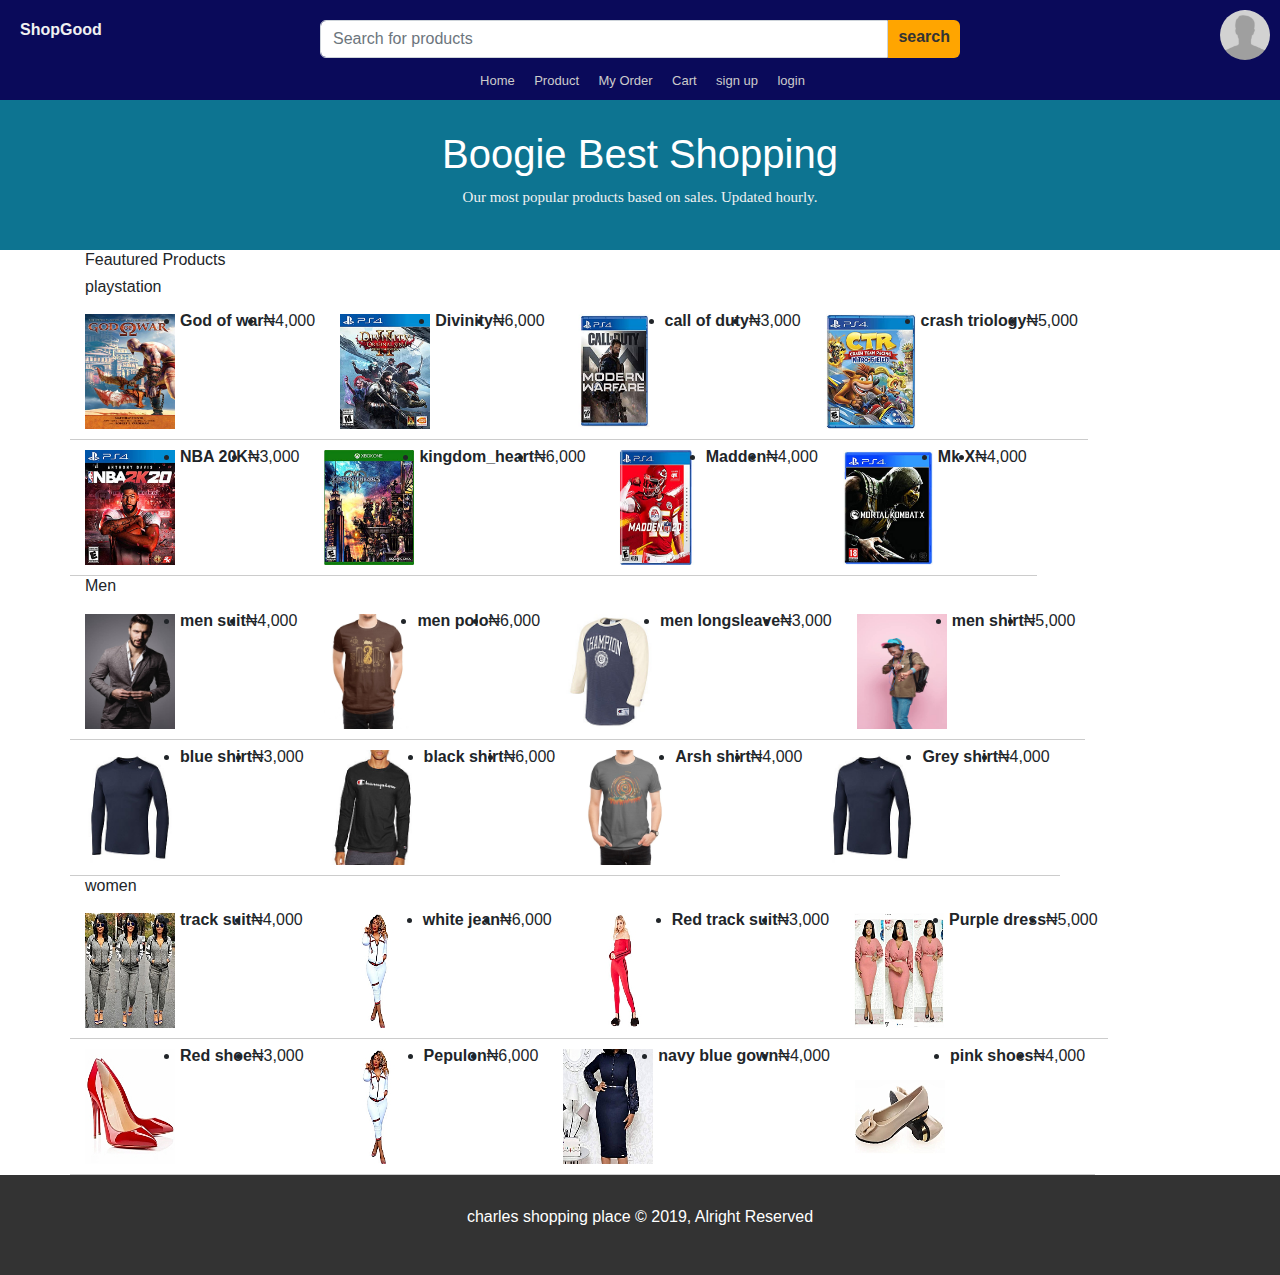
<file: Index.html>
<!doctype html>
<html lang="en">
  <head>
    <meta charset="utf-8">
    <meta name="viewport" content="width=device-width, initial-scale= 1.0">
    <title>home</title>

    <!-- Bootstrap core CSS -->
    <link rel="stylesheet" href="css/bootstrap.min.css"> 

    <!-- Custom styles for this template -->
    <link href="css/style.css" rel="stylesheet">
    
    
  </head>

  <!-- navigation -->
        <section>
                <div class="navigataion">
                    <div class="logo">
                        <h6>ShopGood</h6>
                        <div class="images">
                            
                            <img src="images/profile-image.png" alt="profile-image">
                        </div>
                    </div>
                        <div class="search-bar">
                            <input type="text" name="search" value="" class="form-control" placeholder="Search for products">
                            <a href="">search</a>
                        </div>
                    <div class="links">
                        <a href="home.html" style="">Home</a>
                        <a href="product.html" style="">Product</a>
                        <a href="myorder.html" style="">My Order</a>
                        <a href="cart.html" style="">Cart</a>
                        <a href="signup.html"  style="">sign up</a>
                        <a href="login.html"  style="">login</a>
                
                    </div>
                </div> 

                <div class="nav-header">
                        <div class="header">
                        <h1>Boogie Best Shopping </h1>
                        <p>Our most popular products based on sales. Updated hourly.</p>
                        </div>
                </div>
        </section>
<!-- end of Navigation -->


        <section> 
                <div class="container category-container">
                    <div class="alertForm"></div>
                    <h6 id="header">Feautured Products</h6>
                
                    <div class="category">
                        <div class="category-head">
                            <h6>playstation</h6>
                        </div>
                        <div class="category-body">
                            <div class="row">
                                <div class="items">
                                    <a href="detail.html"><img src="images/godofwar_1.jpg" alt="god-of-war"></a>
                                    <li><b>God of war</b></li>
                                    <li>&#8358;4,000</li>
                                </div>
                                <div class="items">
                                            <a href="detail.html"><img src="images/divinity.jpg" alt="divinity"></a>
                                            <li><b>Divinity</b></li>
                                            <li>&#8358;6,000</li>
                                </div>
                                <div class="items">
                                            <a href="detail.html"><img src="images/callofduty_modern-warfare.jpg" alt="callofduty_modern-warfare"></a>
                                            <li><b>call of duty</b></li>
                                            <li>&#8358;3,000</li>
                                </div>
                                <div class="items">
                                            <a href="detail.html"><img src="images/crash-nitro-fueld.jpg" alt="crash-nitro-fueld"></a>
                                            <li><b>crash triology</b></li>
                                            <li>&#8358;5,000</li>
                                </div>
                                <div class="items">
                                        <a href="detail.html"><img src="images/nba_2k20.jpg" alt="nba_2k20"></a>
                                        <li><b>NBA 20K</b></li>
                                        <li>&#8358;3,000</li>
                                    </div>
                                    <div class="items">
                                                <a href="detail.html"><img src="images/kingdom_heart.jpg" alt="kingdom_heart"></a>
                                                <li><b>kingdom_heart</b></li>
                                                <li>&#8358;6,000</li>
                                    </div>
                                    <div class="items">
                                                <a href="detail.html"><img src="images/madden-20.jpg" alt="madden-20"></a>
                                                <li><b>Madden</b></li>
                                                <li>&#8358;4,000</li>
                                    </div>
                                    <div class="items">
                                                <a href="detail.html"><img src="images/mortal_kombat_X.jpg" alt="mortal_kombat_X"></a>
                                                <li><b>Mk X</b></li>
                                                <li>&#8358;4,000</li>
                                    </div>
                            </div>
                        </div>
                    </div>
                         
                    <div class="category">
                            <div class="category-head">
                                <h6>Men</h6>
                            </div>
                            <div class="category-body">
                                <div class="row">
                                    <div class="items">
                                        <a href="detail.html"><img src="images/handsome-man.jpg" alt="handsome-man"></a>
                                        <li><b>men suit</b></li>
                                        <li>&#8358;4,000</li>
                                    </div>
                                    <div class="items">
                                                <a href="detail.html"><img src="images/shirt_5.jpg" alt="shirt_5"></a>
                                                <li><b>men polo</b></li>
                                                <li>&#8358;6,000</li>
                                    </div>
                                    <div class="items">
                                                <a href="detail.html"><img src="images/shirt_3.jpg" alt="shirt_3"></a>
                                                <li><b>men longsleave</b></li>
                                                <li>&#8358;3,000</li>
                                    </div>
                                    <div class="items">
                                                <a href="detail.html"><img src="images/studio-portrait.jpg" alt="studio-portrait"></a>
                                                <li><b>men shirt</b></li>
                                                <li>&#8358;5,000</li>
                                    </div>
                                    <div class="items">
                                            <a href="detail.html"><img src="images/shirt_2.jpg" alt="shirt_2"></a>
                                            <li><b>blue shirt</b></li>
                                            <li>&#8358;3,000</li>
                                        </div>
                                        <div class="items">
                                                    <a href="detail.html"><img src="images/shirt_4.jpg" alt="shirt_4"></a>
                                                    <li><b>black shirt</b></li>
                                                    <li>&#8358;6,000</li>
                                        </div>
                                        <div class="items">
                                                    <a href="detail.html"><img src="images/shirt_6.jpg" alt="shirt_6"></a>
                                                    <li><b>Arsh shirt</b></li>
                                                    <li>&#8358;4,000</li>
                                        </div>
                                        <div class="items">
                                                    <a href="detail.html"><img src="images/shirt_2.jpg" alt="shirt_2"></a>
                                                    <li><b>Grey shirt</b></li>
                                                    <li>&#8358;4,000</li>
                                        </div>
                                </div>
                            </div>
                        </div>


                        <div class="category">
                                <div class="category-head">
                                    <h6>women</h6>
                                </div>
                                <div class="category-body">
                                    <div class="row">
                                        <div class="items">
                                            <a href="detail.html"><img src="images/women8.jpg" alt="women8"></a>
                                            <li><b>track suit</b></li>
                                            <li>&#8358;4,000</li>
                                        </div>
                                        <div class="items">
                                                    <a href="detail.html"><img src="images/women10.jpg" alt="women10"></a>
                                                    <li><b>white jean</b></li>
                                                    <li>&#8358;6,000</li>
                                        </div>
                                        <div class="items">
                                                    <a href="detail.html"><img src="images/women2.jpg" alt="women2"></a>
                                                    <li><b>Red track suit</b></li>
                                                    <li>&#8358;3,000</li>
                                        </div>
                                        <div class="items">
                                                    <a href="detail.html"><img src="images/women11.jpg" alt="women11"></a>
                                                    <li><b>Purple dress</b></li>
                                                    <li>&#8358;5,000</li>
                                        </div>
                                        <div class="items">
                                                <a href="detail.html"><img src="images/women_shoe.jpg" alt="women_shoe"></a>
                                                <li><b>Red shoe</b></li>
                                                <li>&#8358;3,000</li>
                                            </div>
                                            <div class="items">
                                                        <a href="detail.html"><img src="images/women10.jpg" alt="women10"></a>
                                                        <li><b>Pepulon</b></li>
                                                        <li>&#8358;6,000</li>
                                            </div>
                                            <div class="items">
                                                        <a href="detail.html"><img src="images/women4.jpg" alt="women4"></a>
                                                        <li><b>navy blue gown</b></li>
                                                        <li>&#8358;4,000</li>
                                            </div>
                                            <div class="items">
                                                        <a href="detail.html"><img src="images/women_shoe1.jpg" alt="women_shoe1"></a>
                                                        <li><b>pink shoes</b></li>
                                                        <li>&#8358;4,000</li>
                                            </div>
                                    </div>
                                </div>
                            </div>
    

                </div>
       </section>
        

       <section>
                <div class="container mightLike">
                        <h3>Products you might also Like...</h3>
                            <div class="row">
                                    <div class="mightLike_items">
                                    <a href="detail.html"><img src="images/godofwar_1.jpg" alt="godofwar_1"></a>
                                        <ul>
                                                <li><b>God of war</b></li>
                                                <li>Playstation</li>
                                                <li>&#8358;4,000</li>
                                                <li><b class="ratings">ratings 10/10</b></li>
                                        </ul>
                                    </div>

                                    <div class="mightLike_items">
                                            <a href="detail.html"><img src="images/women_shoe1.jpg" alt="women_shoe1"></a>
                                                <ul>
                                                        <li><b></b>pink shoe</b></li>
                                                        <li>levis</li>
                                                        <li>&#8358;4,000</li>
                                                        <li><b class="ratings">ratings 10/10</b></li>
                                                </ul>
                                </div>

                                <div class="mightLike_items">
                                        <a href="detail.html"><img src="images/pad_1.jpg" alt="pad_1"></a>
                                            <ul>
                                                    <li><b>Pad</b></li>
                                                    <li>Playstation</li>
                                                    <li>&#8358;4,000</li>
                                                    <li><b class="ratings">ratings 10/10</b></li>
                                            </ul>
                               </div>

                               <div class="mightLike_items">
                                    <a href="detail.html"><img src="images/phone.jpg" alt="phone"></a>
                                        <ul>
                                                <li><b>Iphone 20</b></li>
                                                <li>Apple</li>
                                                <li>&#8358;50,000</li>
                                                <li><b class="ratings">ratings 10/10</b></li>
                                        </ul>
                                    </div>

                                    <div class="mightLike_items">
                                            <a href="detail.html"><img src="images/spiderman.jpg" alt="spiderman"></a>
                                                <ul>
                                                        <li><b>spiderman</b></li>
                                                        <li>Playstation</li>
                                                        <li>&#8358;4,000</li>
                                                        <li><b class="ratings">ratings 10/10</b></li>
                                                </ul>
                                </div>

                                <div class="mightLike_items">
                                        <a href="detail.html"><img src="images/laptop.jpg" alt="laptop"></a>
                                            <ul>
                                                    <li><b>HP laptop</b></li>
                                                    <li>HP</li>
                                                    <li>&#8358;130,000</li>
                                                    <li><b class="ratings">ratings 10/10</b></li>
                                            </ul>
                                </div>
                            </div>
                 </div>
       </section>
      
       <footer>
           <div class="backToTop"><p>Back To Top</p></div>
           <div class='footer'>
             <p>charles shopping place &copy; 2019, Alright Reserved</p>
           </div>
      </footer>
    
   </body>
</html>
</file>
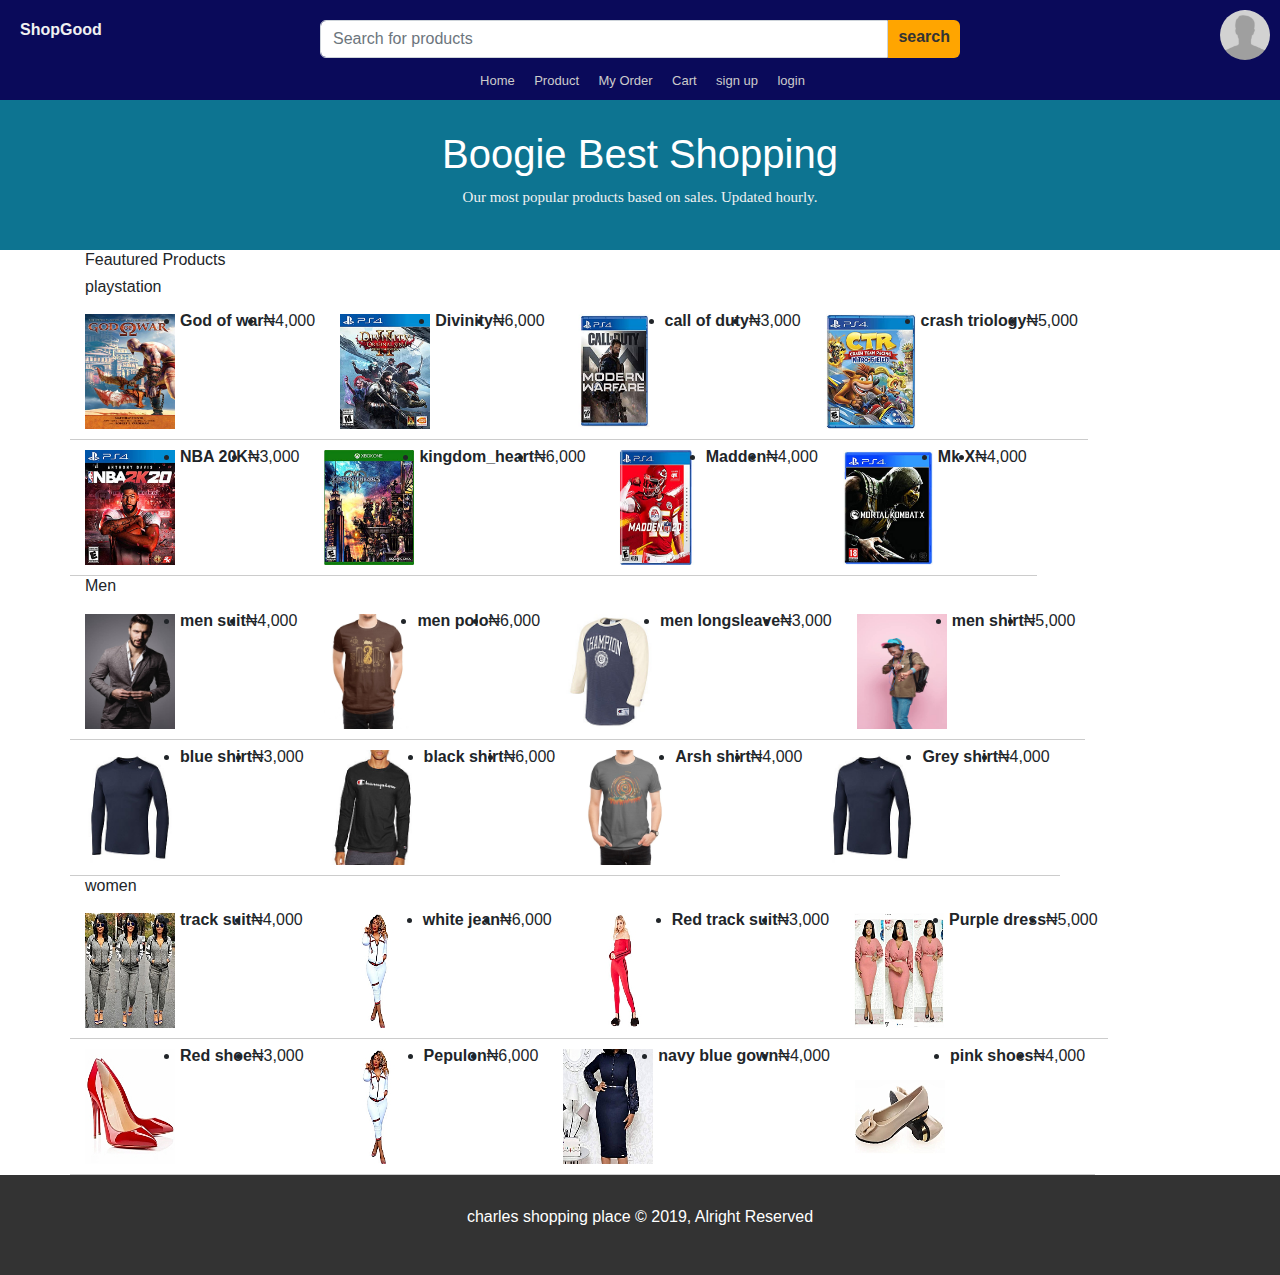
<file: index.html>
<!doctype html>
<html lang="en">
  <head>
    <meta charset="utf-8">
    <meta name="viewport" content="width=device-width, initial-scale= 1.0">
    <title>home</title>

    <!-- Bootstrap core CSS -->
    <link rel="stylesheet" href="css/bootstrap.min.css"> 

    <!-- Custom styles for this template -->
    <link href="css/style.css" rel="stylesheet">
    
    
  </head>

  <!-- navigation -->
        <section>
                <div class="navigataion">
                    <div class="logo">
                        <h6>ShopGood</h6>
                        <div class="images">
                            
                            <img src="images/profile-image.png" alt="profile-image">
                        </div>
                    </div>
                        <div class="search-bar">
                            <input type="text" name="search" value="" class="form-control" placeholder="Search for products">
                            <a href="">search</a>
                        </div>
                    <div class="links">
                        <a href="index.html" style="">Home</a>
                        <a href="product.html" style="">Product</a>
                        <a href="myorder.html" style="">My Order</a>
                        <a href="cart.html" style="">Cart</a>
                        <a href="signup.html"  style="">sign up</a>
                        <a href="login.html"  style="">login</a>
                
                    </div>
                </div> 

                <div class="nav-header">
                        <div class="header">
                        <h1>Boogie Best Shopping </h1>
                        <p>Our most popular products based on sales. Updated hourly.</p>
                        </div>
                </div>
        </section>
<!-- end of Navigation -->


        <section> 
                <div class="container category-container">
                    <div class="alertForm"></div>
                    <h6 id="header">Feautured Products</h6>
                
                    <div class="category">
                        <div class="category-head">
                            <h6>playstation</h6>
                        </div>
                        <div class="category-body">
                            <div class="row">
                                <div class="items">
                                    <a href="detail.html"><img src="images/godofwar_1.jpg" alt="god-of-war"></a>
                                    <li><b>God of war</b></li>
                                    <li>&#8358;4,000</li>
                                </div>
                                <div class="items">
                                            <a href="detail.html"><img src="images/divinity.jpg" alt="divinity"></a>
                                            <li><b>Divinity</b></li>
                                            <li>&#8358;6,000</li>
                                </div>
                                <div class="items">
                                            <a href="detail.html"><img src="images/callofduty_modern-warfare.jpg" alt="callofduty_modern-warfare"></a>
                                            <li><b>call of duty</b></li>
                                            <li>&#8358;3,000</li>
                                </div>
                                <div class="items">
                                            <a href="detail.html"><img src="images/crash-nitro-fueld.jpg" alt="crash-nitro-fueld"></a>
                                            <li><b>crash triology</b></li>
                                            <li>&#8358;5,000</li>
                                </div>
                                <div class="items">
                                        <a href="detail.html"><img src="images/nba_2k20.jpg" alt="nba_2k20"></a>
                                        <li><b>NBA 20K</b></li>
                                        <li>&#8358;3,000</li>
                                    </div>
                                    <div class="items">
                                                <a href="detail.html"><img src="images/kingdom_heart.jpg" alt="kingdom_heart"></a>
                                                <li><b>kingdom_heart</b></li>
                                                <li>&#8358;6,000</li>
                                    </div>
                                    <div class="items">
                                                <a href="detail.html"><img src="images/madden-20.jpg" alt="madden-20"></a>
                                                <li><b>Madden</b></li>
                                                <li>&#8358;4,000</li>
                                    </div>
                                    <div class="items">
                                                <a href="detail.html"><img src="images/mortal_kombat_X.jpg" alt="mortal_kombat_X"></a>
                                                <li><b>Mk X</b></li>
                                                <li>&#8358;4,000</li>
                                    </div>
                            </div>
                        </div>
                    </div>
                         
                    <div class="category">
                            <div class="category-head">
                                <h6>Men</h6>
                            </div>
                            <div class="category-body">
                                <div class="row">
                                    <div class="items">
                                        <a href="detail.html"><img src="images/handsome-man.jpg" alt="handsome-man"></a>
                                        <li><b>men suit</b></li>
                                        <li>&#8358;4,000</li>
                                    </div>
                                    <div class="items">
                                                <a href="detail.html"><img src="images/shirt_5.jpg" alt="shirt_5"></a>
                                                <li><b>men polo</b></li>
                                                <li>&#8358;6,000</li>
                                    </div>
                                    <div class="items">
                                                <a href="detail.html"><img src="images/shirt_3.jpg" alt="shirt_3"></a>
                                                <li><b>men longsleave</b></li>
                                                <li>&#8358;3,000</li>
                                    </div>
                                    <div class="items">
                                                <a href="detail.html"><img src="images/studio-portrait.jpg" alt="studio-portrait"></a>
                                                <li><b>men shirt</b></li>
                                                <li>&#8358;5,000</li>
                                    </div>
                                    <div class="items">
                                            <a href="detail.html"><img src="images/shirt_2.jpg" alt="shirt_2"></a>
                                            <li><b>blue shirt</b></li>
                                            <li>&#8358;3,000</li>
                                        </div>
                                        <div class="items">
                                                    <a href="detail.html"><img src="images/shirt_4.jpg" alt="shirt_4"></a>
                                                    <li><b>black shirt</b></li>
                                                    <li>&#8358;6,000</li>
                                        </div>
                                        <div class="items">
                                                    <a href="detail.html"><img src="images/shirt_6.jpg" alt="shirt_6"></a>
                                                    <li><b>Arsh shirt</b></li>
                                                    <li>&#8358;4,000</li>
                                        </div>
                                        <div class="items">
                                                    <a href="detail.html"><img src="images/shirt_2.jpg" alt="shirt_2"></a>
                                                    <li><b>Grey shirt</b></li>
                                                    <li>&#8358;4,000</li>
                                        </div>
                                </div>
                            </div>
                        </div>


                        <div class="category">
                                <div class="category-head">
                                    <h6>women</h6>
                                </div>
                                <div class="category-body">
                                    <div class="row">
                                        <div class="items">
                                            <a href="detail.html"><img src="images/women8.jpg" alt="women8"></a>
                                            <li><b>track suit</b></li>
                                            <li>&#8358;4,000</li>
                                        </div>
                                        <div class="items">
                                                    <a href="detail.html"><img src="images/women10.jpg" alt="women10"></a>
                                                    <li><b>white jean</b></li>
                                                    <li>&#8358;6,000</li>
                                        </div>
                                        <div class="items">
                                                    <a href="detail.html"><img src="images/women2.jpg" alt="women2"></a>
                                                    <li><b>Red track suit</b></li>
                                                    <li>&#8358;3,000</li>
                                        </div>
                                        <div class="items">
                                                    <a href="detail.html"><img src="images/women11.jpg" alt="women11"></a>
                                                    <li><b>Purple dress</b></li>
                                                    <li>&#8358;5,000</li>
                                        </div>
                                        <div class="items">
                                                <a href="detail.html"><img src="images/women_shoe.jpg" alt="women_shoe"></a>
                                                <li><b>Red shoe</b></li>
                                                <li>&#8358;3,000</li>
                                            </div>
                                            <div class="items">
                                                        <a href="detail.html"><img src="images/women10.jpg" alt="women10"></a>
                                                        <li><b>Pepulon</b></li>
                                                        <li>&#8358;6,000</li>
                                            </div>
                                            <div class="items">
                                                        <a href="detail.html"><img src="images/women4.jpg" alt="women4"></a>
                                                        <li><b>navy blue gown</b></li>
                                                        <li>&#8358;4,000</li>
                                            </div>
                                            <div class="items">
                                                        <a href="detail.html"><img src="images/women_shoe1.jpg" alt="women_shoe1"></a>
                                                        <li><b>pink shoes</b></li>
                                                        <li>&#8358;4,000</li>
                                            </div>
                                    </div>
                                </div>
                            </div>
    

                </div>
       </section>
        

       <section>
                <div class="container mightLike">
                        <h3>Products you might also Like...</h3>
                            <div class="row">
                                    <div class="mightLike_items">
                                    <a href="detail.html"><img src="images/godofwar_1.jpg" alt="godofwar_1"></a>
                                        <ul>
                                                <li><b>God of war</b></li>
                                                <li>Playstation</li>
                                                <li>&#8358;4,000</li>
                                                <li><b class="ratings">ratings 10/10</b></li>
                                        </ul>
                                    </div>

                                    <div class="mightLike_items">
                                            <a href="detail.html"><img src="images/women_shoe1.jpg" alt="women_shoe1"></a>
                                                <ul>
                                                        <li><b></b>pink shoe</b></li>
                                                        <li>levis</li>
                                                        <li>&#8358;4,000</li>
                                                        <li><b class="ratings">ratings 10/10</b></li>
                                                </ul>
                                </div>

                                <div class="mightLike_items">
                                        <a href="detail.html"><img src="images/pad_1.jpg" alt="pad_1"></a>
                                            <ul>
                                                    <li><b>Pad</b></li>
                                                    <li>Playstation</li>
                                                    <li>&#8358;4,000</li>
                                                    <li><b class="ratings">ratings 10/10</b></li>
                                            </ul>
                               </div>

                               <div class="mightLike_items">
                                    <a href="detail.html"><img src="images/phone.jpg" alt="phone"></a>
                                        <ul>
                                                <li><b>Iphone 20</b></li>
                                                <li>Apple</li>
                                                <li>&#8358;50,000</li>
                                                <li><b class="ratings">ratings 10/10</b></li>
                                        </ul>
                                    </div>

                                    <div class="mightLike_items">
                                            <a href="detail.html"><img src="images/spiderman.jpg" alt="spiderman"></a>
                                                <ul>
                                                        <li><b>spiderman</b></li>
                                                        <li>Playstation</li>
                                                        <li>&#8358;4,000</li>
                                                        <li><b class="ratings">ratings 10/10</b></li>
                                                </ul>
                                </div>

                                <div class="mightLike_items">
                                        <a href="detail.html"><img src="images/laptop.jpg" alt="laptop"></a>
                                            <ul>
                                                    <li><b>HP laptop</b></li>
                                                    <li>HP</li>
                                                    <li>&#8358;130,000</li>
                                                    <li><b class="ratings">ratings 10/10</b></li>
                                            </ul>
                                </div>
                            </div>
                 </div>
       </section>
      
       <footer>
           <div class="backToTop"><p>Back To Top</p></div>
           <div class='footer'>
             <p>charles shopping place &copy; 2019, Alright Reserved</p>
           </div>
      </footer>
    
   </body>
</html>
</file>
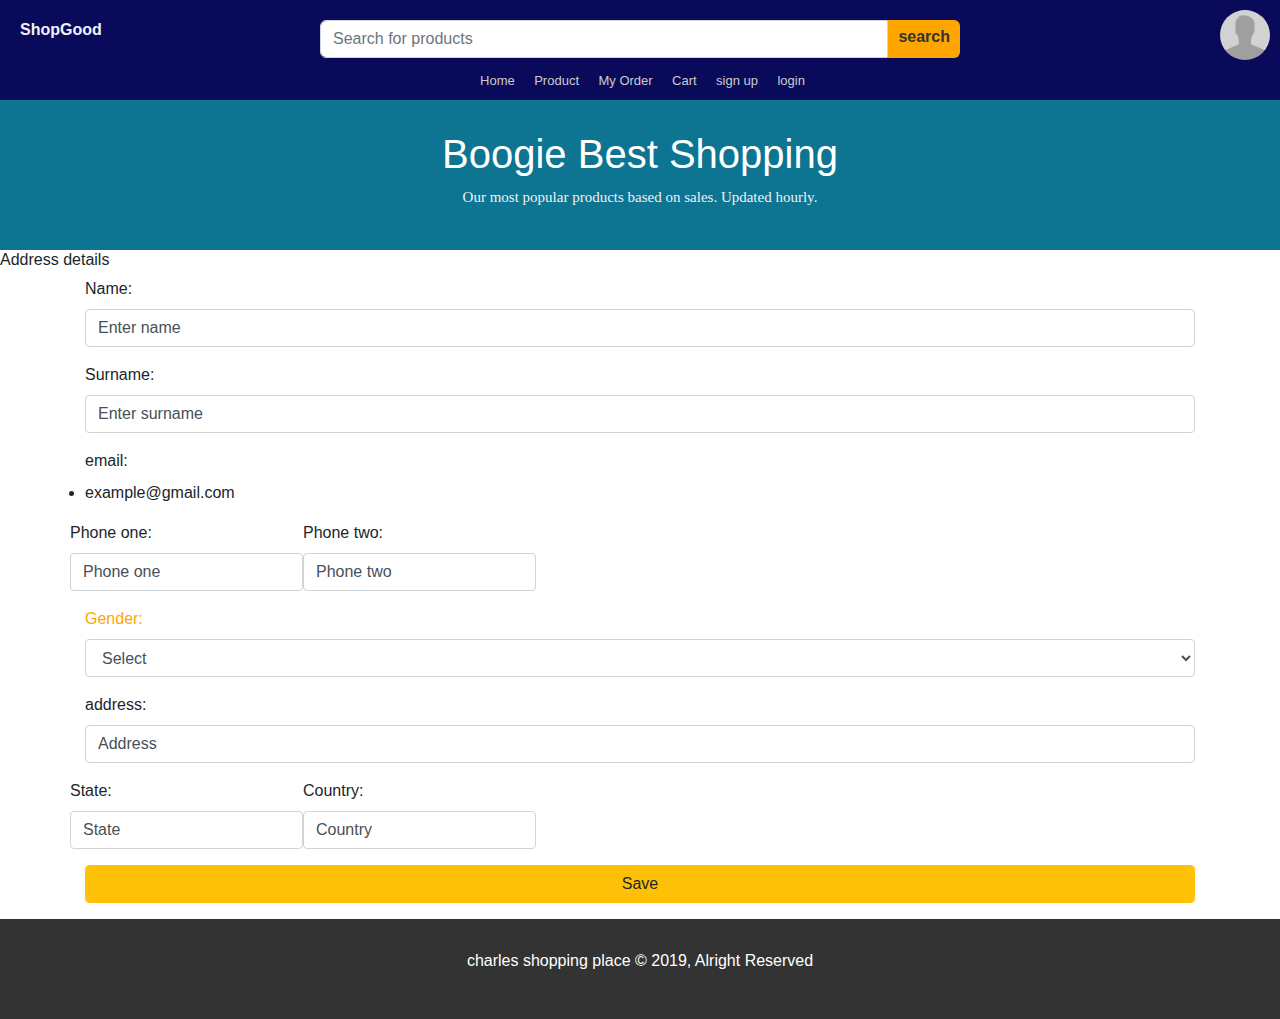
<file: address.html>
<!doctype html>
<html lang="en">
  <head>
    <meta charset="utf-8">
    <meta name="viewport" content="width=device-width, initial-scale= 1.0">
    <title>address</title>

    <!-- Bootstrap core CSS -->
    <link rel="stylesheet" href="css/bootstrap.min.css"> 
    
    <!-- Custom styles for this template -->
    <link href="css/style.css" rel="stylesheet">
    
  </head>

  <!-- navigation -->
        <section>
                <div class="navigataion">
                    <div class="logo">
                        <h6>ShopGood</h6>
                        <div class="images">
                            
                            <img src="images/profile-image.png" alt="profile-image">
                        </div>
                    </div>
                        <div class="search-bar">
                            <input type="text" name="search" value="" class="form-control" placeholder="Search for products">
                            <a href="">search</a>
                        </div>
                    <div class="links">
                        <a href="home.html" style="">Home</a>
                        <a href="product.html" style="">Product</a>
                        <a href="myorder.html" style="">My Order</a>
                        <a href="cart.html" style="">Cart</a>
                        <a href="signup.html"  style="">sign up</a>
                        <a href="login.html"  style="">login</a>
                
                    </div>
                </div> 

                <div class="nav-header">
                        <div class="header">
                        <h1>Boogie Best Shopping </h1>
                        <p>Our most popular products based on sales. Updated hourly.</p>
                        </div>
                </div>
        </section>
<!-- end of Navigation -->

        <div class="container-detail">  
            <div class="banner">
                <h6>Address details</h6>
            </div>
             <div class="container account-details">
             <div class="alertForm"> </div> 
                <form action="myorder.html" method="post" class="address_form">
                        <div class="form-group">
                            <label for="name">Name:</label>
                            <input type="text" class="form-control"  name="name" value="Enter name" required>
                        </div>
                        <div class="form-group">
                            <label for="surnamee">Surname:</label>
                            <input type="text" class="form-control" name="surname" value="Enter surname" required>
                        </div>
                        <div class="form-group">
                            <label for="surnamee">email:</label>
                            <li>example@gmail.com</li>
                        </div>
                        <div class="form-group">
                            <div class="row">
                                <div class="phone one">
                                    <label for="phone">Phone one:</label>
                                    <input type="text" class="form-control" name="phone_one" value="Phone one" required>
                                </div>
                                <div class="phone two">
                                    <label for="phone">Phone two:</label>
                                    <input type="text" class="form-control" name="phone_two" value="Phone two" required>
                                </div>
                            </div>
                        </div>
                        <div class="form-group">
                            <label for="gender" style="color: orange">Gender:</label>
                            <select name="gender" id="gender" class="form-control">
                                <option value="">Select</option>
                                <option value="male" >Male</option>
                                <option value="female">Female</option>
                            </select>
                        </div>
                        <div class="form-group">
                            <label for="address">address:</label>
                            <input type="text" class="form-control" name="address" value="Address" required>
                        </div>
                        <div class="form-group">
                            <div class="row">
                                <div class="state">
                                    <label for="state">State:</label>
                                    <input type="text" class="form-control" name="state" value="State" required>
                                </div>
                                <div class="country">
                                    <label for="country">Country:</label>
                                    <input type="text" class="form-control" name="country" value=Country required>
                                </div>
                            </div>
                        </div>
                        <div class="form-group">
                        <button type="submit" name="submit" class="form-control btn btn-warning">Save</button>
                        <input type='hidden' name='remember_token' value=''>
                        </div>
                </form>
        </div>

        

             

        <footer>
                <div class="backToTop"><p>Back To Top</p></div>
                <div class='footer'>
                  <p>charles shopping place &copy; 2019, Alright Reserved</p>
                </div>
           </footer>
         
        </body>
     </html>
</file>
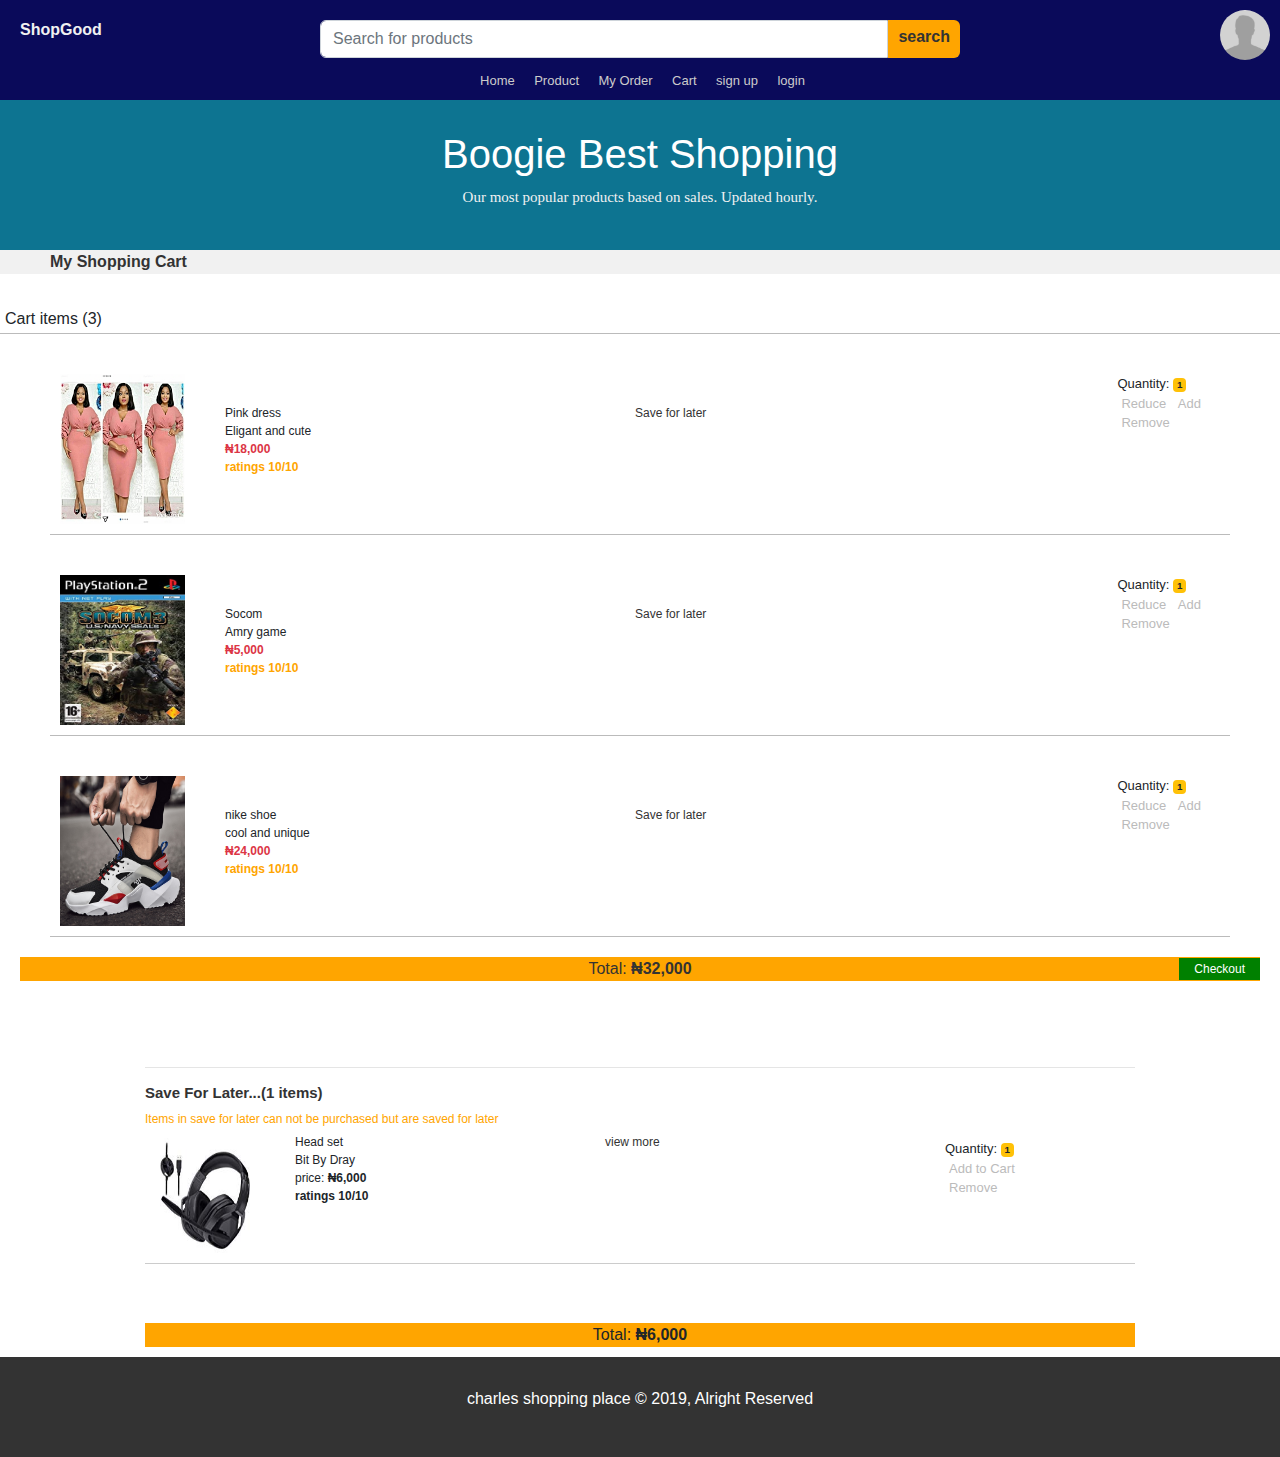
<file: cart.html>
<!doctype html>
<html lang="en">
  <head>
      <title>cart</title>
    <meta charset="utf-8">
    <meta name="viewport" content="width=device-width, initial-scale= 1.0">
    <title>cart</title>

    <!-- Bootstrap core CSS -->
    <link rel="stylesheet" href="css/bootstrap.min.css"> 
   

    <!-- Custom styles for this template -->
    <link href="css/style.css" rel="stylesheet">
    

  </head>

  <!-- navigation -->
        <section>
                <div class="navigataion">
                    <div class="logo">
                        <h6>ShopGood</h6>
                        <div class="images">
                            
                            <img src="images/profile-image.png" alt="profile-image">
                        </div>
                    </div>
                        <div class="search-bar">
                            <input type="text" name="search" value="" class="form-control" placeholder="Search for products">
                            <a href="">search</a>
                        </div>
                    <div class="links">
                        <a href="home.html" style="">Home</a>
                        <a href="product.html" style="">Product</a>
                        <a href="myorder.html" style="">My Order</a>
                        <a href="cart.html" style="">Cart</a>
                        <a href="signup.html"  style="">sign up</a>
                        <a href="login.html"  style="">login</a>
                
                    </div>
                </div> 

                <div class="nav-header">
                        <div class="header">
                        <h1>Boogie Best Shopping </h1>
                        <p>Our most popular products based on sales. Updated hourly.</p>
                        </div>
                </div>
        </section>
<!-- end of Navigation -->

<section class="cart">
    <div class="cartBanner">My Shopping Cart </div>      
         <div class="contaner">
           <div class="alertForm"></div> 
           <h6 class="head">Cart items (3)</h6> 
           <div class="cartContainer">
                  <div class="cartItems">
                      <a href="detail.html"><img src="images/women11.jpg" alt=""></a>
                      <ul>
                          <li>Pink dress</li>
                          <li>Eligant and cute</li>
                          <li class="text-danger"><b>&#8358;18,000</b></li>
                          <li><b class="ratings">ratings 10/10 </b></li>
                      </ul>
                      <div class="anchor-button">
                          <ul>
                            <li> <a href="">Save for later</a></li> 
                          </ul>
                      </div>
                  </div>
                  <div class="container">
                        <div class="cart-button button-button">
                            <li class="quantity">Quantity: <b class="badge bg-warning">1</b></li>
                            <li class="anchor">
                                <a href="" class="reduce">Reduce</a>
                                <a href="" class="add">Add</a>
                            </li>
                            <li class="remove"><a href="" >Remove</a></li>
                        </div>
                  </div> 
            </div>  

            <div class="cartContainer">
                  <div class="cartItems">
                        <a href="detail.html"><img src="images/socom.jpg" alt="socom"></a>
                        <ul>
                            <li>Socom</li>
                            <li>Amry game</li>
                            <li class="text-danger"><b>&#8358;5,000</b></li>
                            <li><b class="ratings">ratings 10/10 </b></li>
                        </ul>
                        <div class="anchor-button">
                            <ul>
                              <li> <a href="">Save for later</a></li> 
                            </ul>
                        </div>
                    </div>
                    <div class="container">
                          <div class="cart-button button-button">
                              <li class="quantity">Quantity: <b class="badge bg-warning">1</b></li>
                              <li class="anchor">
                                  <a href="" class="reduce">Reduce</a>
                                  <a href="" class="add">Add</a>
                              </li>
                              <li class="remove"><a href="" >Remove</a></li>
                          </div>
                    </div> 
               </div>

               <div class="cartContainer">    
                     <div class="cartItems">
                            <a href="detail.html"><img src="images/shoe_5.jpg" alt="shoe_5"></a>
                            <ul>
                                <li>nike shoe</li>
                                <li>cool and unique</li>
                                <li class="text-danger"><b>&#8358;24,000</b></li>
                                <li><b class="ratings">ratings 10/10 </b></li>
                            </ul>
                            <div class="anchor-button">
                                <ul>
                                  <li> <a href="">Save for later</a></li> 
                                </ul>
                            </div>
                        </div>
                        <div class="container">
                              <div class="cart-button button-button">
                                  <li class="quantity">Quantity: <b class="badge bg-warning">1</b></li>
                                  <li class="anchor">
                                      <a href="" class="reduce">Reduce</a>
                                      <a href="" class="add">Add</a>
                                  </li>
                                  <li class="remove"><a href="" >Remove</a></li>
                              </div>
                        </div> 
                     </div>
              </div>
        

              <div class="checkout-container">
                    <li>Total: <b>&#8358;32,000</b></li>
                    <div class="checkout">
                        <a href="checkout.html">Checkout</a>
                    </div>
              </div>


    <!-- SAVE FOR LATER -->
         <div class="container">
            <div class="save-for-later cartContainer line-disapear"><hr>
               <div class="header">
                    <h5>Save For Later...(1 items)</h5>
                    <li>Items in save for later can not be purchased but are saved for later</li>
               </div>
                    <div class="cartItem items">
                        <a href="detail.html"><img src="images/headset_1.jpg" alt=""></a>
                        <ul class="detail">
                            <li>Head set</li>
                            <li>Bit By Dray</li>
                            <li>price: <b>&#8358;6,000</b></li>
                            <li><b class="ratings">ratings 10/10 </b></li>
                        </ul>
                        <div class="anchor-button">
                            <ul>
                                <li> <a href="">view more</a></li> 
                            </ul>
                        </div>
                    </div>
                    <div class="button-button saveBotton">
                        <li>Quantity: <b class="badge bg-warning">1</b></li>
                         <li > <a href="" class="add">Add to Cart</a></li>
                         <li class="remove"><a href="" >Remove</a></li>
                    </div>  
        
                  <li class="total">Total: <b>&#8358;6,000</b></li>          
                </div>
      
         </div>

</section>
  
    
            <div class="container mightLike cart-mightLike">
                    <h3>Products you might also Like...</h3>
                        <div class="row">
                                <div class="mightLike_items">
                                        <a href="detail.html"><img src="images/phone.jpg" alt="phone"></a>
                                            <ul>
                                                    <li><b>IPhone 20</b></li>
                                                    <li>Iphone</li>
                                                    <li>&#8358;404,000</li>
                                                    <li><b class="ratings">ratings 10/10</b></li>
                                            </ul>
                            </div>

                            <div class="mightLike_items">
                                    <a href="detail.html"><img src="images/pad_1.jpg" alt="pad_1"></a>
                                        <ul>
                                                <li><b>Pad</b></li>
                                                <li>Playstation</li>
                                                <li>&#8358;4,000</li>
                                                <li><b class="ratings">ratings 10/10</b></li>
                                        </ul>
                           </div>

                           <div class="mightLike_items">
                                <a href="detail.html"><img src="images/laptop.jpg" alt=""></a>
                                      <ul>
                                           <li><b>HP laptop</b></li>
                                           <li>HP</li>
                                           <li>&#8358;130,000</li>
                                           <li><b class="ratings">ratings 10/10</b></li>
                                      </ul>
                                </div>
                   
                                <div class="mightLike_items">
                                       <a href="detail.html"><img src="images/women_shoe.jpg" alt="women_shoe"></a>
                                       <ul>
                                            <li><b>Red shoe</b></li>
                                            <li>addidass</li>
                                            <li class="text-danger">&#8358;10,000</li>
                                            <li><b class="ratings">ratings 10/10</b></li>
                                       </ul>
                                 </div>

                           <div class="mightLike_items">
                                <a href="detail.html"><img src="images/phone.jpg" alt="phone"></a>
                                    <ul>
                                            <li><b>Iphone 20</b></li>
                                            <li>Apple</li>
                                            <li>&#8358;50,000</li>
                                            <li><b class="ratings">ratings 10/10</b></li>
                                    </ul>
                                </div>

                                <div class="mightLike_items">
                                        <a href="detail.html"><img src="images/spiderman.jpg" alt="spiderman"></a>
                                            <ul>
                                                    <li><b>spiderman</b></li>
                                                    <li>Playstation</li>
                                                    <li>&#8358;4,000</li>
                                                    <li><b class="ratings">ratings 10/10</b></li>
                                            </ul>
                            </div>
                        </div>
                </div>
        
  
                <footer>
                        <div class="backToTop"><p>Back To Top</p></div>
                        <div class='footer'>
                          <p>charles shopping place &copy; 2019, Alright Reserved</p>
                        </div>
                   </footer>
    
        </body>
 </html>
</file>
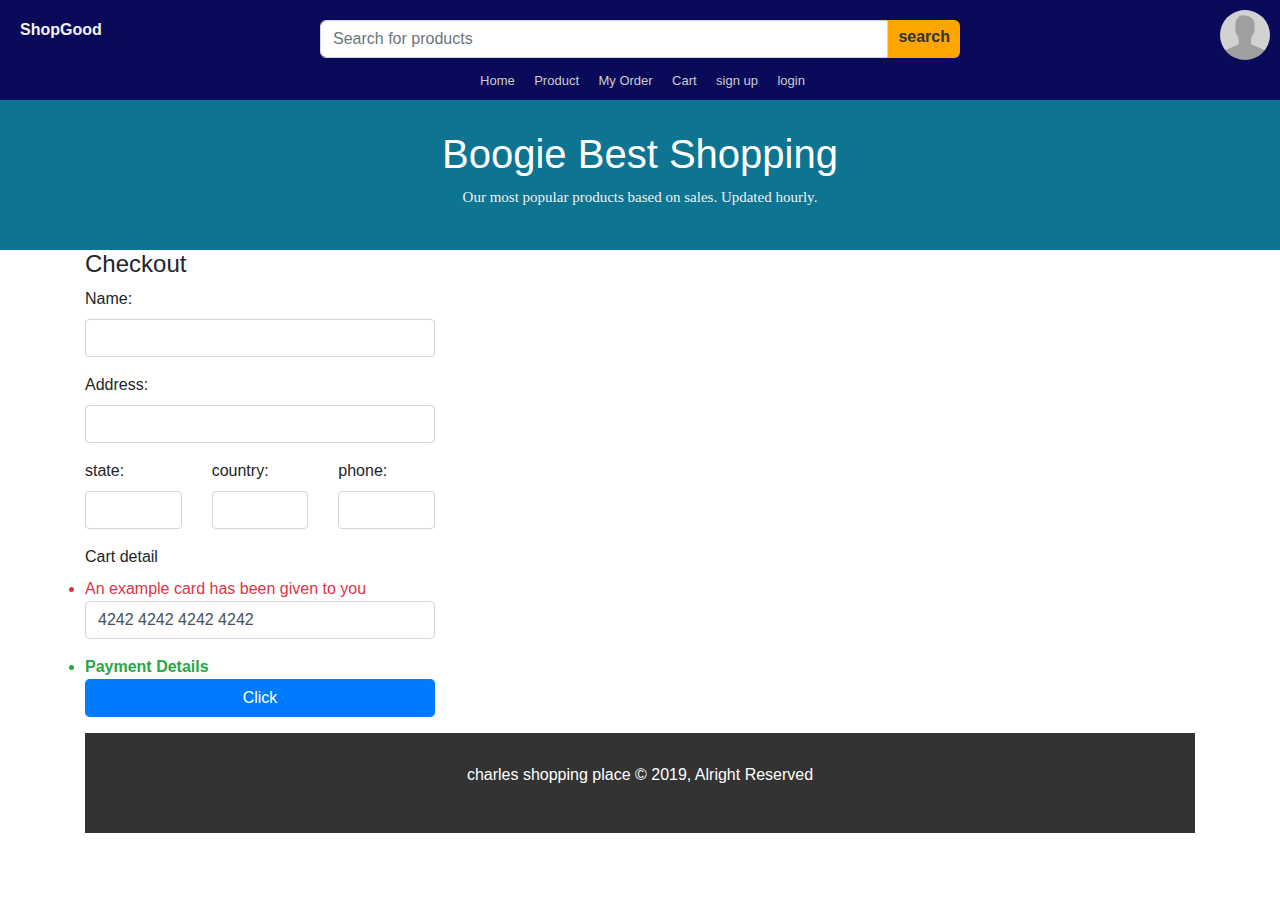
<file: checkout.html>
<!doctype html>
<html lang="en">
  <head>
    <meta charset="utf-8">
    <meta name="viewport" content="width=device-width, initial-scale= 1.0">
    <title>checkout</title>

    <!-- Bootstrap core CSS -->
    <link rel="stylesheet" href="css/bootstrap.min.css"> 
   
    <!-- Custom styles for this template -->
    <link href="css/style.css" rel="stylesheet">
    

  </head>

  <!-- navigation -->
        <section>
                <div class="navigataion">
                    <div class="logo">
                        <h6>ShopGood</h6>
                        <div class="images">
                            
                            <img src="images/profile-image.png" alt="profile-image">
                        </div>
                    </div>
                        <div class="search-bar">
                            <input type="text" name="search" value="" class="form-control" placeholder="Search for products">
                            <a href="">search</a>
                        </div>
                    <div class="links">
                        <a href="index.html" style="">Home</a>
                        <a href="product.html" style="">Product</a>
                        <a href="myorder.html" style="">My Order</a>
                        <a href="cart.html" style="">Cart</a>
                        <a href="signup.html"  style="">sign up</a>
                        <a href="login.html"  style="">login</a>
                
                    </div>
                </div> 

                <div class="nav-header">
                        <div class="header">
                        <h1>Boogie Best Shopping </h1>
                        <p>Our most popular products based on sales. Updated hourly.</p>
                        </div>
                </div>
        </section>
<!-- end of Navigation -->


    <div class="container checkout_container">
         <h4>Checkout</h4>
         <div class="row">
        <div class='col-md-4'>
            <form action="index.html" method="post"  id="">
                <div class="form-group">
                  <label for="name">Name:</label>
                  <input type="text" class="form-control" value="" name="name">
                  <input type="hidden" class="form-control" value="" name="id">
                </div>
                <div class="form-group">
                  <label for="adress">Address:</label>
                  <input type="text" class="form-control" value=""  name="address">
                </div>
                <div class="row">
                    <div class="form-group col-md-4">
                        <label for="state">state:</label>
                        <input type="text" class="form-control" value=""  name="state">
                    </div>
                    <div class="form-group col-md-4">
                        <label for="country">country:</label>
                        <input type="text" class="form-control" value=""  name="country">
                    </div>
                    <div class="form-group col-md-4">
                        <label for="phone">phone:</label>
                        <input type="text" class="form-control" value=""  name="phone">
                    </div>
                </div>
                <div class="form-group">
                        <label for="card" class="">Cart detail</label>
                        <li class="text-danger">An example card has been given to you</li>
                        <input type="text" class="form-control" value="4242 4242 4242 4242"  name="">
                  </div>
                <li class="text-success"><b>Payment Details</b></li>
                <div class="form-group">
                 <button class="form-control btn btn-primary" type="submit">Click</button>
                </div>
            </form>

            </div>
        </div>


     <footer>
           <div class="backToTop"><p>Back To Top</p></div>
           <div class='footer'>
             <p>charles shopping place &copy; 2019, Alright Reserved</p>
           </div>
      </footer>
    
   </body>
</html>
</file>
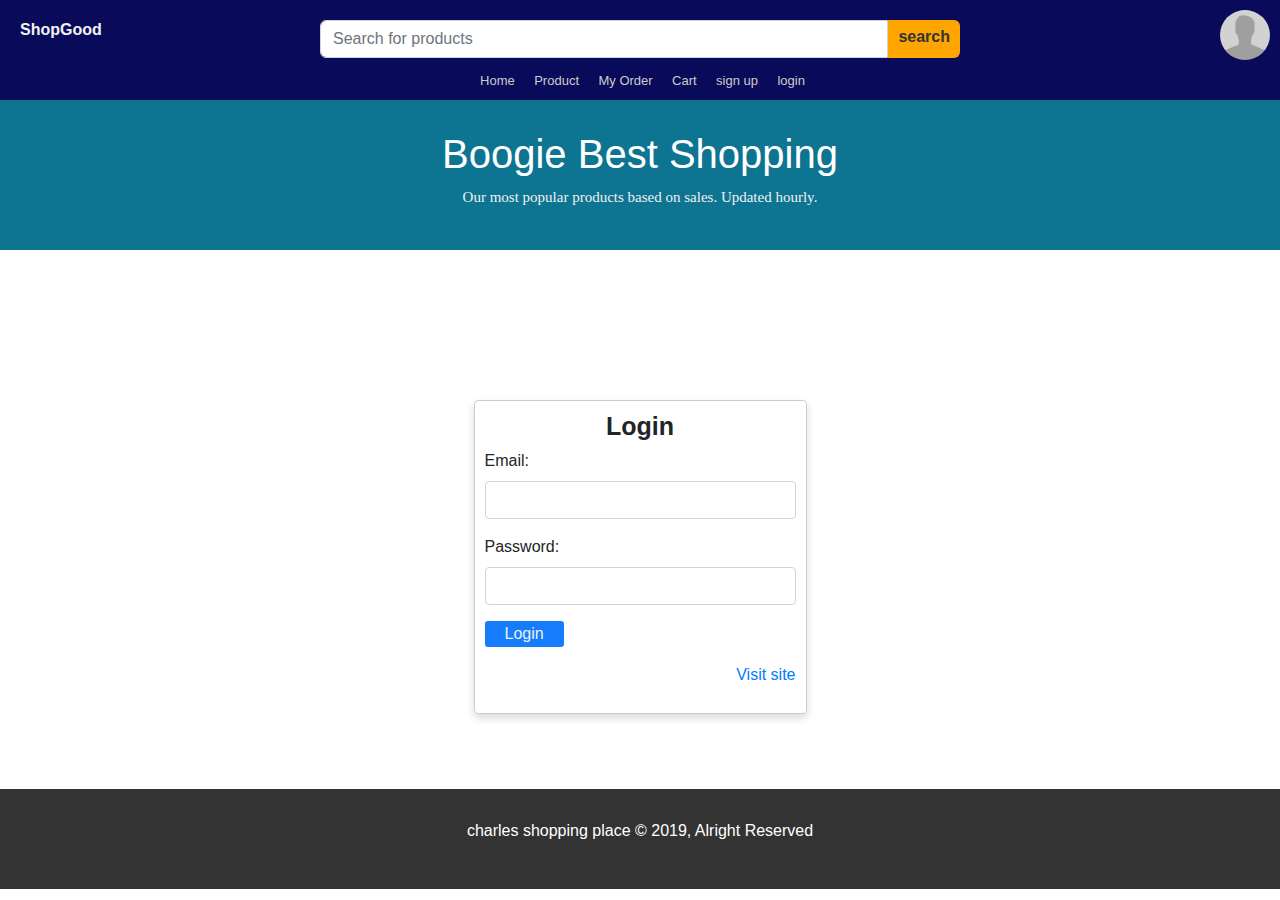
<file: login.html>
<!doctype html>
<html lang="en">
  <head>
    <meta charset="utf-8">
    <meta name="viewport" content="width=device-width, initial-scale= 1.0">
    <title>login</title>

    <!-- Bootstrap core CSS -->
    <link rel="stylesheet" href="css/bootstrap.min.css"> 

    <!-- Custom styles for this template -->
    <link href="css/style.css" rel="stylesheet">
    
    
  </head>

  <!-- navigation -->
        <section>
                <div class="navigataion">
                    <div class="logo">
                        <h6>ShopGood</h6>
                        <div class="images">
                            
                            <img src="images/profile-image.png" alt="profile-image">
                        </div>
                    </div>
                        <div class="search-bar">
                            <input type="text" name="search" value="" class="form-control" placeholder="Search for products">
                        <a href="">search</a>
                        </div>
                    <div class="links">
                        <a href="index.html" style="">Home</a>
                        <a href="product.html" style="">Product</a>
                        <a href="myorder.html" style="">My Order</a>
                        <a href="cart.html" style="">Cart</a>
                        <a href="signup.html"  style="">sign up</a>
                        <a href="login.html"  style="">login</a>
                
                    </div>
                </div> 

                <div class="nav-header">
                        <div class="header">
                        <h1>Boogie Best Shopping </h1>
                        <p>Our most popular products based on sales. Updated hourly.</p>
                        </div>
                </div>
        </section>
<!-- end of Navigation -->



    <section>
            <div class="container">
                   <div class="MyForm">
                           <div class="alertForm"></div>
                           <form action="index.html" method="post" class="form">
                                <h5 >Login</h5>
                                <div class="form-group">
                                        <label for="email">Email:</label>
                                        <input type='email' name='email' id='email' class='form-control' value=''>
                                </div>
                                <div class="form-group">
                                        <label for="password">Password:</label>
                                        <input type='password' name='password' id='password' class='form-control' value=''>
                                        <input type='hidden' name='remember_token' value='token-here'>
                                </div>
                                <div class="form-group">
                                        <button type="submit" name="login">Login</button>
                                </div>
                                <p class='text-right'><a href='index.html' >Visit site</a></p>
                           </form>
                   </div>
            </div>
    </section>


            <footer>
                <div class="backToTop"><p>Back To Top</p></div>
                <div class='footer'>
                  <p>charles shopping place &copy; 2019, Alright Reserved</p>
                </div>
           </footer>
         
    </body>
 </html>
</file>
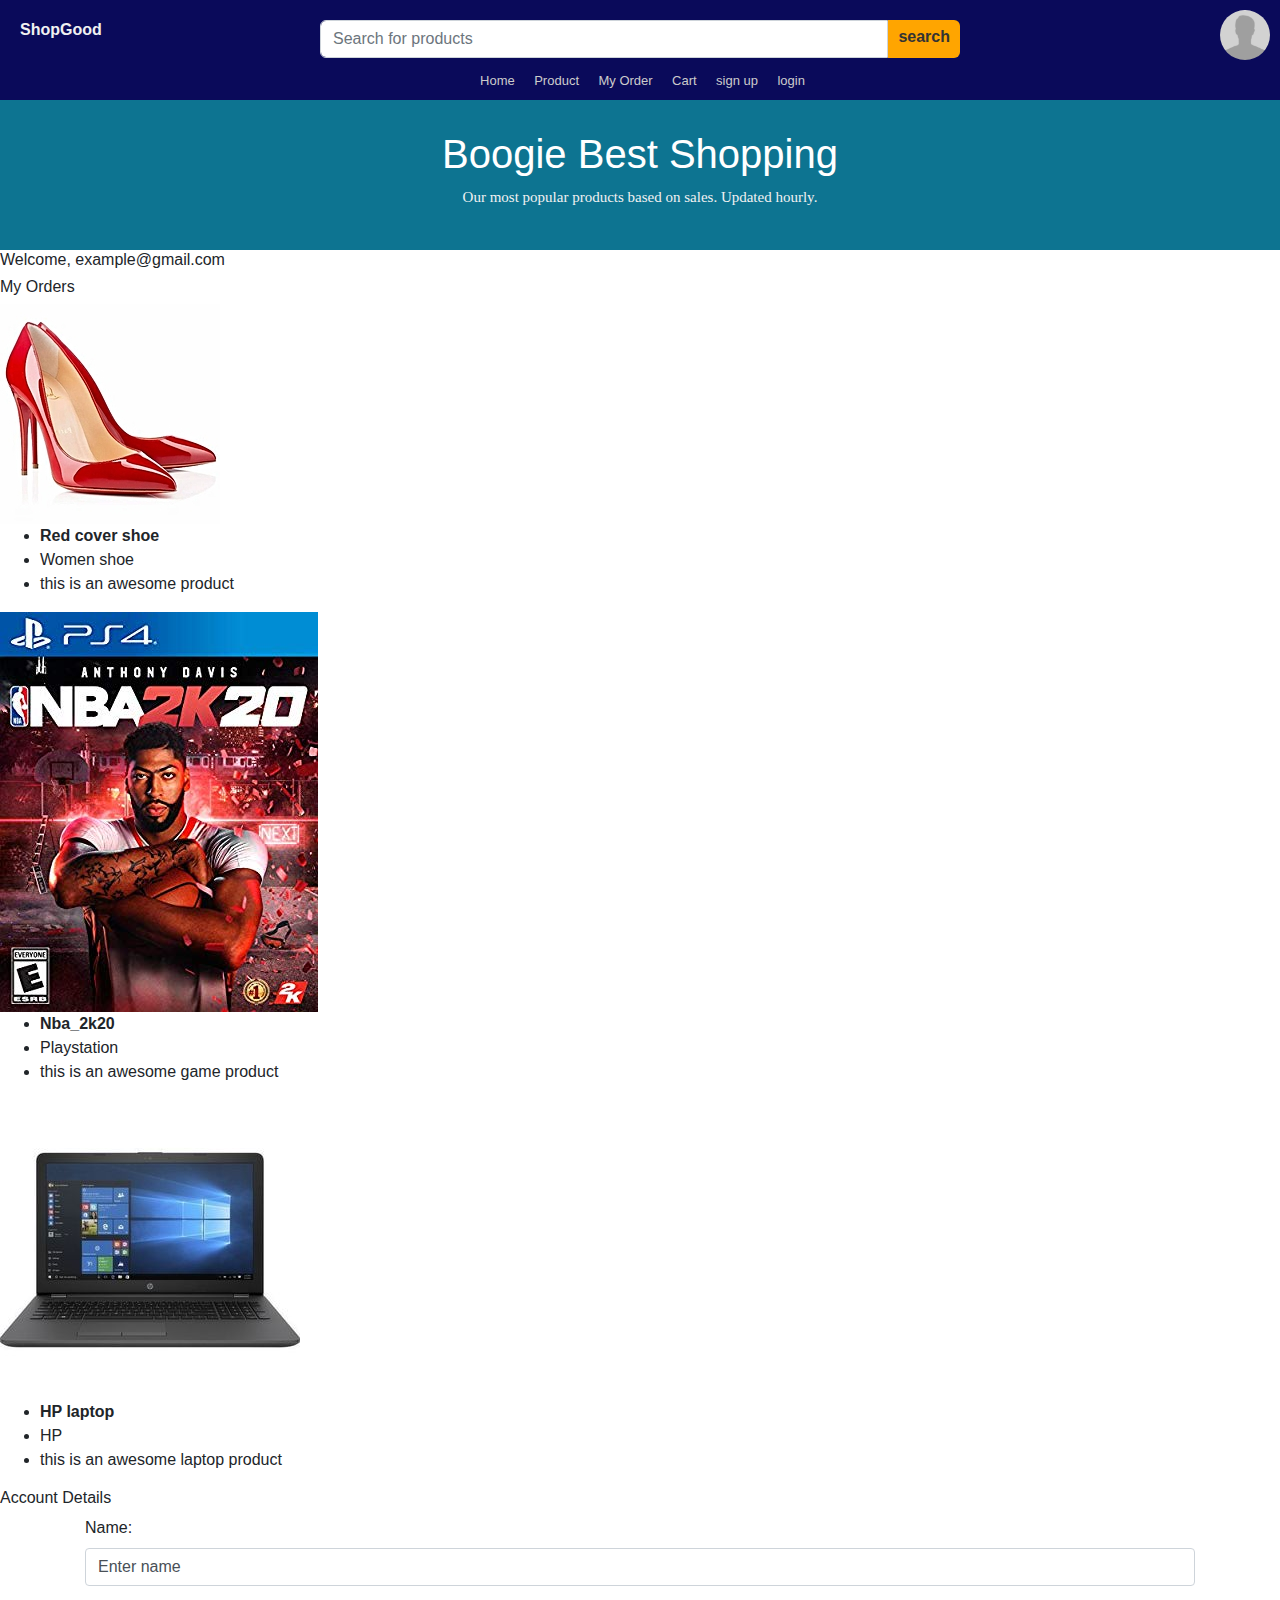
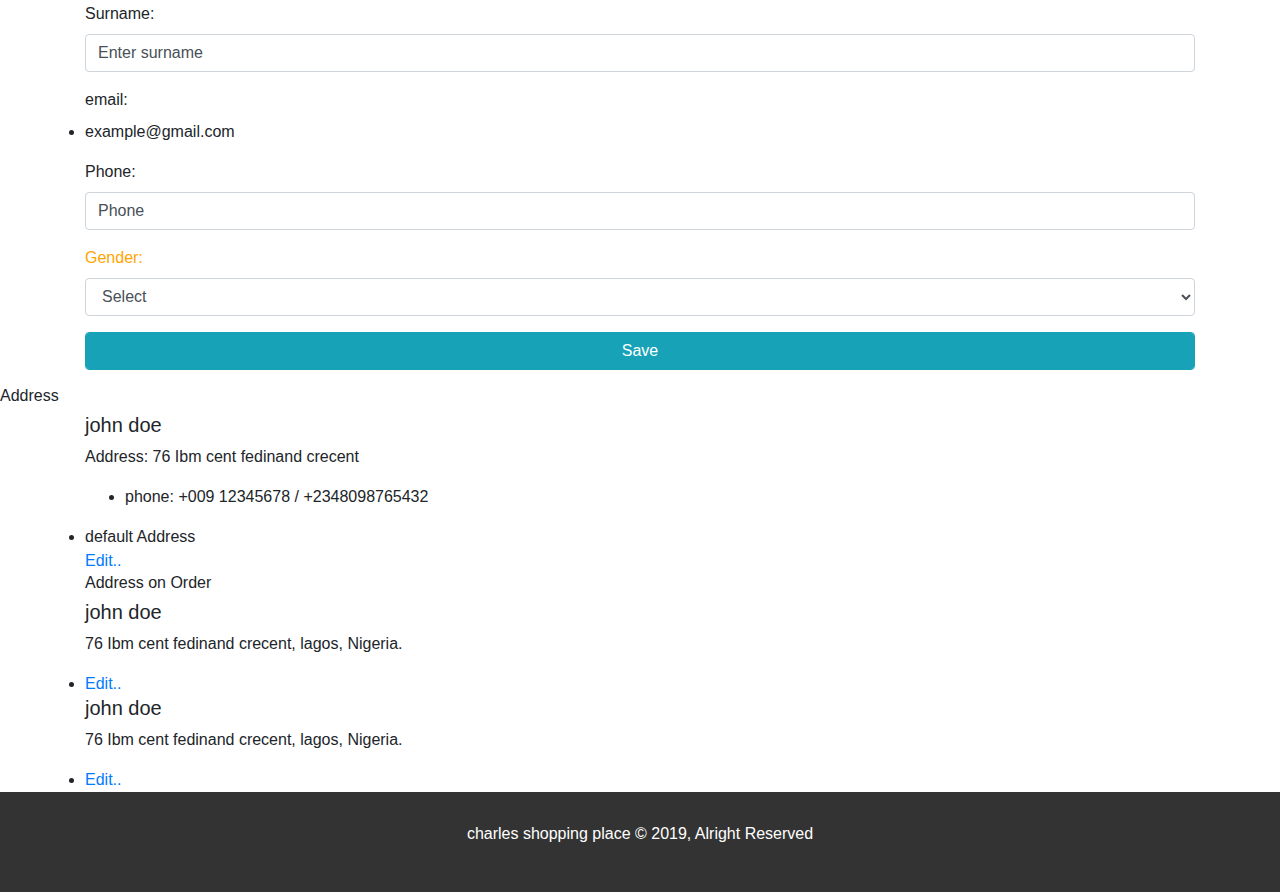
<file: myorder.html>
<!doctype html>
<html lang="en">
  <head>
    <meta charset="utf-8">
    <meta name="viewport" content="width=device-width, initial-scale= 1.0">
    <title>my order</title>

    <!-- Bootstrap core CSS -->
    <link rel="stylesheet" href="css/bootstrap.min.css"> 
   
 
 

    <!-- Custom styles for this template -->
    <link href="css/style.css" rel="stylesheet">
    
    
  </head>

  <!-- navigation -->
        <section>
                <div class="navigataion">
                    <div class="logo">
                        <h6>ShopGood</h6>
                        <div class="images">
                            
                            <img src="images/profile-image.png" alt="profile-image">
                        </div>
                    </div>
                        <div class="search-bar">
                            <input type="text" name="search" value="" class="form-control" placeholder="Search for products">
                            <a href="">search</a>
                        </div>
                    <div class="links">
                        <a href="index.html" style="">Home</a>
                        <a href="product.html" style="">Product</a>
                        <a href="myorder.html" style="">My Order</a>
                        <a href="cart.html" style="">Cart</a>
                        <a href="signup.html"  style="">sign up</a>
                        <a href="login.html"  style="">login</a>
                
                    </div>
                </div> 

                <div class="nav-header">
                        <div class="header">
                        <h1>Boogie Best Shopping </h1>
                        <p>Our most popular products based on sales. Updated hourly.</p>
                        </div>
                </div>
        </section>
<!-- end of Navigation -->

        <div class="container-order">   
            <div class="banner">
                <h6>Welcome, example@gmail.com</h6>
            </div>
      
            <div class="content-head">
               <h6>My Orders</h6>
                            <div class="content-body">
                                <img src="images/women_shoe.jpg" alt="women_shoe">
                                <ul>
                                    <li><b>Red cover shoe</b></li>
                                    <li>Women shoe</li>
                                    <li>this is an awesome product</li>
                                </ul>
                            </div>
                            <div class="content-body">
                                    <img src="images/nba_2k20.jpg" alt="nba_2k20">
                                    <ul>
                                        <li><b>Nba_2k20</b></li>
                                        <li>Playstation</li>
                                        <li>this is an awesome game product</li>
                                    </ul>
                             </div>
                             <div class="content-body">
                                    <img src="images/laptop.jpg" alt="laptop">
                                    <ul>
                                        <li><b>HP laptop</b></li>
                                        <li>HP</li>
                                        <li>this is an awesome laptop product</li>
                                    </ul>
                             </div>
    
    
            </div>
        </div>  
        <div class="container-detail">  
            <div class="banner">
                <h6>Account Details</h6>
            </div>
             <div class="container account-details">
             <div class="alertForm"></div> 
                <form action="" method="post">
                        <div class="form-group">
                            <label for="name">Name:</label>
                            <input type="text" class="form-control"  name="name" value="Enter name">
                        </div>
                        <div class="form-group">
                            <label for="surname">Surname:</label>
                            <input type="text" class="form-control" name="surname" value="Enter surname">
                        </div>
                        <div class="form-group">
                            <label for="surnamee">email:</label>
                            <li>example@gmail.com</li>
                        </div>
                        <div class="form-group">
                            <label for="phone">Phone:</label>
                            <input type="text" class="form-control" name="phone_one" value="Phone">
                        </div>
                        <div class="form-group">
                            <label for="gender" style="color: orange">Gender:</label>
                            <select name="gender" id="gender" class="form-control">
                                <option value="" >Select</option>
                                <option value="male" >Male</option>
                                <option value="female">Female</option>
                            </select>
                        </div>
                        <div class="form-group">
                        <button type="submit" name="submit" class="form-control btn btn-info">Save</button>
                        </div>
                </form>
        </div>

         <div class="container-address">
                <div class="banner">
                    <h6>Address</h6>
                </div>
                <div class="container address-details">
                        <h5>john doe</h5>
                        <p>Address: 76 Ibm cent fedinand crecent</p>
                        <ul>
                            <li>phone: +009 12345678 / +2348098765432</li>
                        </ul>
                        <div class="container-default">
                            <li>default Address</li>
                        <a href="address.html">Edit..</a>
                        </div>
                </div>
            
                    <div class="container itemOrder_address">
                        <h6>Address on Order</h6>
                       <div class="address">
                            <h5>john doe</h5>
                            <p>76 Ibm cent fedinand crecent, lagos, Nigeria.</p>
                            <li class="edit"><a href="address.html">Edit..</a></li> 
                        </div>
                        <div class="address">
                                <h5>john doe</h5>
                                <p>76 Ibm cent fedinand crecent, lagos, Nigeria.</p>
                                <li class="edit"><a href="address.html">Edit..</a></li> 
                            </div>
                    </div>

            
        </div>



        <footer>
                <div class="backToTop"><p>Back To Top</p></div>
                <div class='footer'>
                  <p>charles shopping place &copy; 2019, Alright Reserved</p>
                </div>
           </footer>
         
        </body>
     </html>
</file>
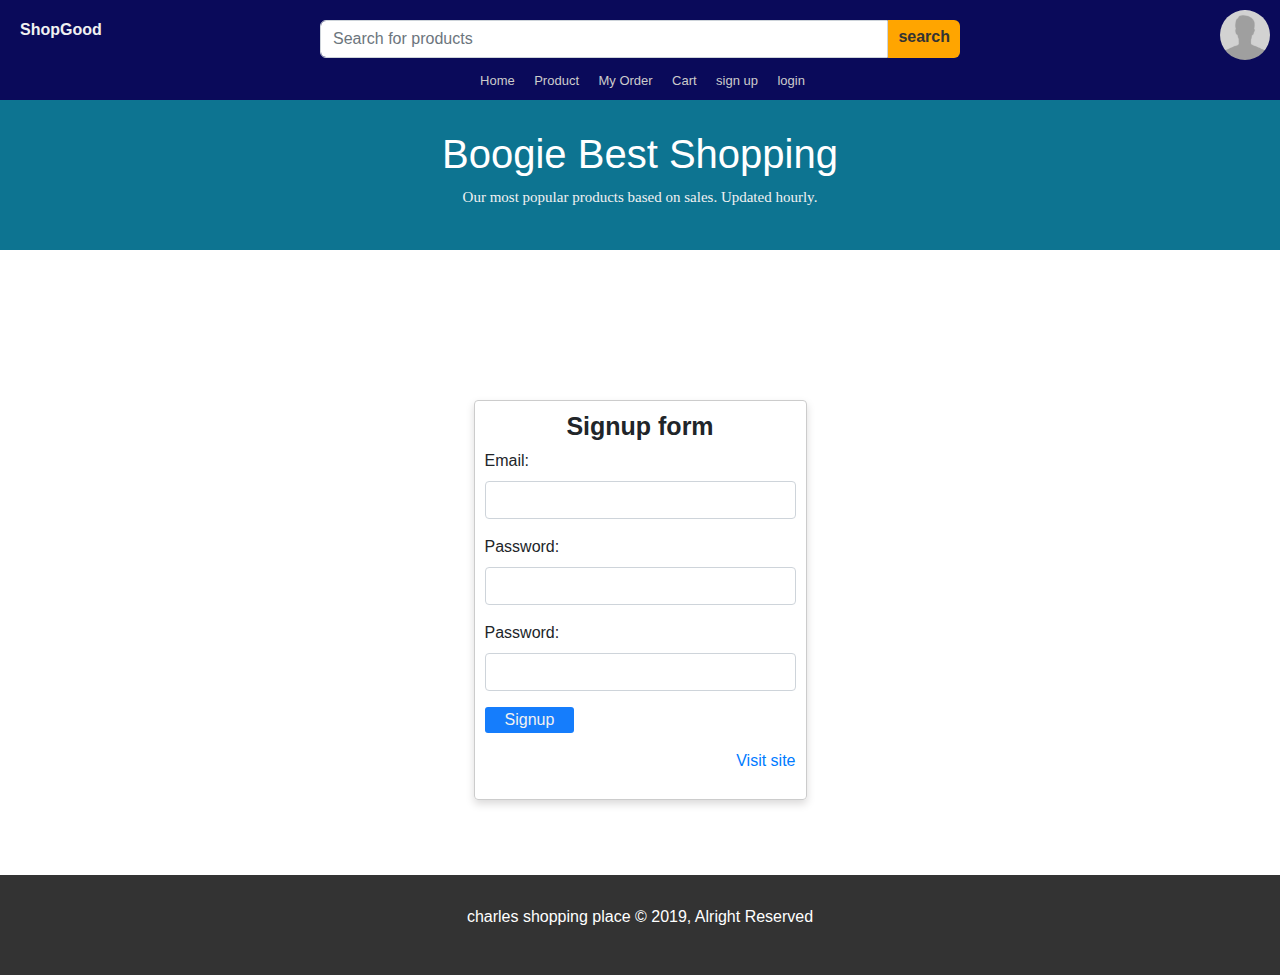
<file: signup.html>
<!doctype html>
<html lang="en">
  <head>
    <meta charset="utf-8">
    <meta name="viewport" content="width=device-width, initial-scale= 1.0">
    <title>signup</title>

    <!-- Bootstrap core CSS -->
    <link rel="stylesheet" href="css/bootstrap.min.css"> 
  
    <!-- Custom styles for this template -->
    <link href="css/style.css" rel="stylesheet">
    
    
  </head>

  <!-- navigation -->
        <section>
                <div class="navigataion">
                    <div class="logo">
                        <h6>ShopGood</h6>
                        <div class="images">
                            
                            <img src="images/profile-image.png" alt="profile-image">
                        </div>
                    </div>
                        <div class="search-bar">
                            <input type="text" name="search" value="" class="form-control" placeholder="Search for products">
                        <a href="">search</a>
                        </div>
                    <div class="links">
                        <a href="index.html" >Home</a>
                        <a href="product.html" >Product</a>
                        <a href="myorder.html" >My Order</a>
                        <a href="cart.html" >Cart</a>
                        <a href="signup.html"  >sign up</a>
                        <a href="login.html" >login</a>
                
                    </div>
                </div> 

                <div class="nav-header">
                        <div class="header">
                        <h1>Boogie Best Shopping </h1>
                        <p>Our most popular products based on sales. Updated hourly.</p>
                        </div>
                </div>
        </section>
<!-- end of Navigation -->


    <section>
            <div class="container">
                   <div class="MyForm">
                           <div class="alertForm"></div>
                           <form action="index.html" method="post" class="form">
                                <h5 >Signup form</h5>
                                <div class="form-group">
                                        <label for="email">Email:</label>
                                        <input type='email' name='email' id='email' class='form-control' value=''>
                                </div>
                                <div class="form-group">
                                        <label for="password">Password:</label>
                                        <input type='password' name='password' id='password' class='form-control' value=''>
                                </div>
                                <div class="form-group">
                                        <label for="password">Password:</label>
                                        <input type='password' name='password_confirm' id='password_confirm' class='form-control' value=''>
                                        <input type='hidden' name='remember_token' value='token-here'>
                                </div>
                                <div class="form-group">
                                        <button type="submit" name="signup">Signup</button>
                                </div>
                                <p class='text-right'><a href='index.html' >Visit site</a></p>
                           </form>
                   </div>
            </div>
    </section>
  

           <footer>
                <div class="backToTop"><p>Back To Top</p></div>
                <div class='footer'>
                  <p>charles shopping place &copy; 2019, Alright Reserved</p>
                </div>
           </footer>
         
</body>
 </html>
</file>
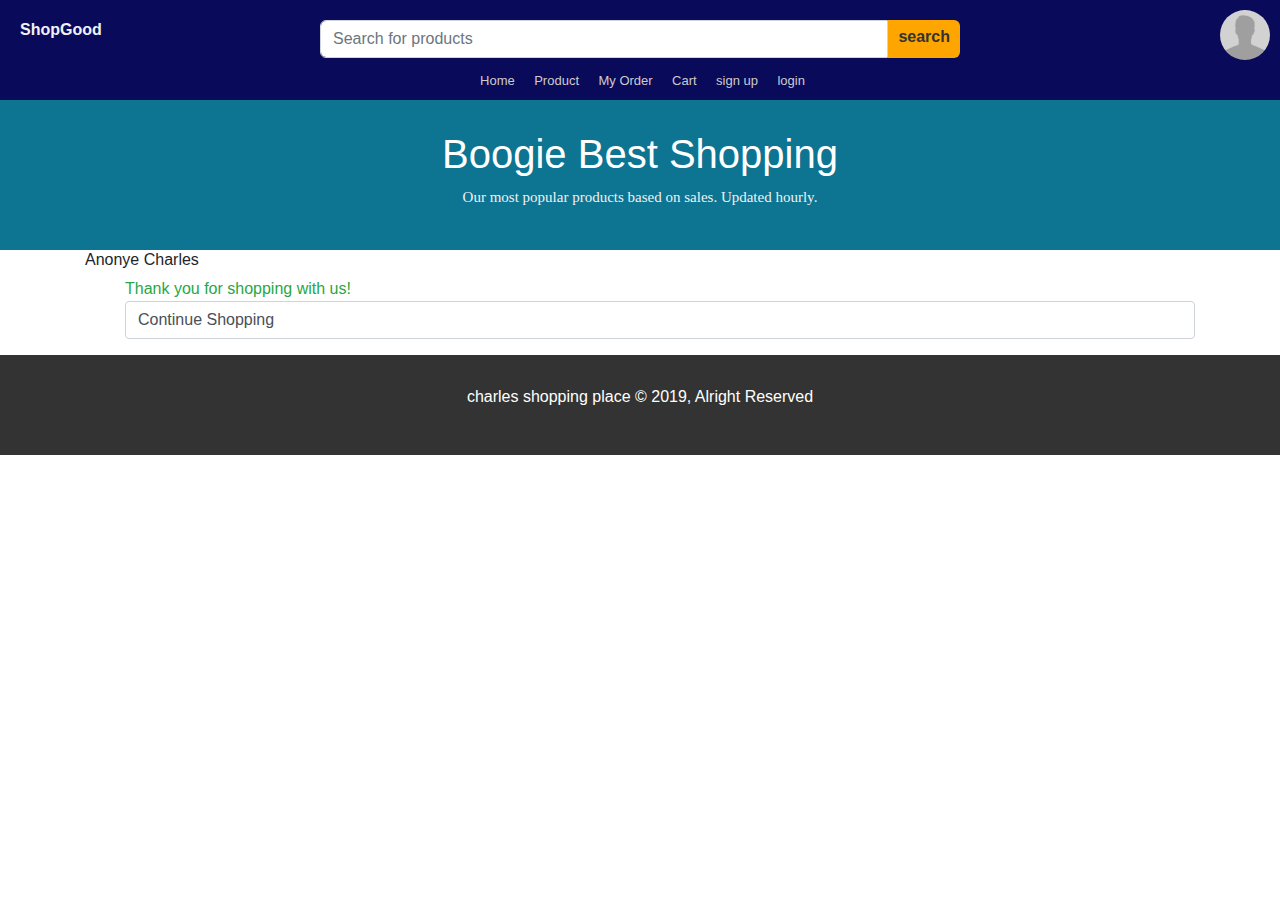
<file: thankyou.html>
<!doctype html>
<html lang="en">
  <head>
    <meta charset="utf-8">
    <meta name="viewport" content="width=device-width, initial-scale= 1.0">
    <title>thank you page</title>

    <!-- Bootstrap core CSS -->
    <link rel="stylesheet" href="css/bootstrap.min.css"> 
  

    <!-- Custom styles for this template -->
    <link href="css/style.css" rel="stylesheet">
    

  </head>

  <!-- navigation -->
        <section>
                <div class="navigataion">
                    <div class="logo">
                        <h6>ShopGood</h6>
                        <div class="images">
                            
                            <img src="images/profile-image.png" alt="profile-image">
                        </div>
                    </div>
                        <div class="search-bar">
                            <input type="text" name="search" value="" class="form-control" placeholder="Search for products">
                        <a href="">search</a>
                        </div>
                    <div class="links">
                        <a href="index.html" style="">Home</a>
                        <a href="product.html" style="">Product</a>
                        <a href="myorder.html" style="">My Order</a>
                        <a href="cart.html" style="">Cart</a>
                        <a href="signup.html"  style="">sign up</a>
                        <a href="login.html"  style="">login</a>
                
                    </div>
                </div> 

                <div class="nav-header">
                        <div class="header">
                        <h1>Boogie Best Shopping </h1>
                        <p>Our most popular products based on sales. Updated hourly.</p>
                        </div>
                </div>
        </section>
<!-- end of Navigation -->



    <div class="container thankyou">
         <div class="thank-you">
             <h6>Anonye Charles</h6>
             <ul>
                <div class="alertForm text-success" >Thank you for shopping with us!</div>
                <a href="index.html" class="form-control">Continue Shopping</a>
             </ul>
         </div>
    </div>
  
    <footer>
            <div class='footer'>
              <p>charles shopping place &copy; 2019, Alright Reserved</p>
            </div>
       </footer>
     
</body>
</html>
</file>
<file: css/style.css>
@media only screen and (max-width: 700px){

*{
  padding: 0px;
  margin: 0px;
}
/*=============================================
        Navigagtion AND NAV LINKS
==============================================*/
.navigataion{
  width: 100%;
  height: 150px;
  background-color: rgb(51, 57, 70);
}
.logo{
  display: flex;
  padding: 10px;
}
.logo h6{
  color: white;
  font-weight: bold;
  padding: 5px;
  width: 50%;
}
.logo .images{
  width: 50%;
}
.logo .images img{
  width: 50px;
  height: 50px;
  border-radius: 50%;
  float: right;
}
.search-bar{
  display: flex;
  width: 90%;
  margin: 0px auto;
  margin-bottom: 15px;
  margin-left: 9%;
}
.search-bar input{
  width: 70%;
  margin-right:5px;
  height: 25px;
  font-size: 11px;
}
.search-bar a{
  background-color: orange;
  padding: 0px 5px 0px;
  border-radius: 3px;
  color: #333;
}
.search-bar button{
  width: 20%;
  background-color: yellow;
  border: 1px solid #bbb;
  border-radius: 3px;
  font-weight: bold;
}
.links{
  width: 100%;
  text-align: center;
}
.links a{
  color: white;
  padding: 5px;
  font-size: 11px;
  text-decoration: none;
}
.links a:hover{
 border: 1px solid #bbb;
 border-radius: 3px;
}
/*=============================================
        Navigation Bar Header
==============================================*/
.nav-header{
  background-color: rgb(13, 116, 145);
  width: 100%;
  height: 80px;
}
.header{
 padding-top: 10px;
}
.nav-header h1,p{
  color: white;
  text-align: center;
}
.nav-header h1{
  font-size: 25px;
}
.nav-header p{
  font-size: 7px;
}

/*=============================================
         SideBar 
=============================================*/
.sidebar-container{
  width: 100%;
}
.side-header h5{
     color: #333;
     padding-top: 10px;
     font-weight: bold;
} 
.sidebar .price{
   background-color: orange;
   padding: 5px;
}
.sidebar .price a{
  text-decoration: none;
  color: #333;
  font-size: 12px;
  padding: 5px;
}
.sidebar .price a:hover{
 border: 1px solid #bbb;
}
.sidebar-content li{
  list-style-type: none;
}
.sidebar-content li a{
 text-decoration: none;
 color: #333;
 font-size: 15px;
 font-family: arial sans-serif;
}
/*============================================
        HOME PAGE
============================================*/
.category-container{
    margin-top: 10px;
    padding: 5px;
}
.category-container h6#header{
  font-weight: bold;
  font-size: 14px;
  text-align: center;
}
.category{
  
}
.category .category-head{
  background-color: orange;
  padding: 5px;
}
.category .category-head h6{
  font-size: 13px;
  font-weight: bold;
}
.category-body{
  padding: 13px ;
}
.category-body .items{
  width: 25%;
  padding: 4px;
}
.category-body img{
  width: 100%;
  height: 120px;
}
.category-body img:hover{
  border: 1px solid orange;
}
.category-body .items li{
  font-size: 10px;
  list-style-type: none;
}
/*============================================
        PRODUCT PAGE
============================================*/
.content-header{
  color: black;
  font-weight: bold;
  font-size: 15px;
  padding-top: 20px;
}
.imagesContainer .images{
  display: flex;
  padding-top: 10px;
  border-bottom: 1px solid #bbb;
}
.imagesContainer .images img{
     width: 100px;
     height: 125px;
     padding: 10px;
}
.imagesContainer .images .info{
  padding: 10px;
}
.imagesContainer .images li{
 list-style-type: none;
 font-size: 12px;
}
.imagesContainer .images .make{
  color: rgb(134, 131, 131);
}
.imagesContainer .info button{
     border: none;
     background-color: rgb(13, 116, 145);
     color: #ffff;
     font-weight: bold;
     font-size: 10px;
      border-radius: 3px;
      padding: 2px;
}
.pagination{
  font-size: 7px;
}
/*=======================================
           MOST ORDERED
=======================================*/
.mostOrdered{
  margin-top: 20px;
  border: 1px solid #ccc;
  border-radius: 6px;
  box-shadow: 0px 8px 4px rgb(219, 218, 218);
  padding: 5px;
  margin-bottom: 40px;
}
.mostOrdered h3{
  font-size: 12px;
  color: orange;
}
.mostOrdered .ordered-items{
  width: 80%;
  margin: 0px auto;
  margin-bottom: 20px;
  border: 1px solid #ccc;
  border-radius: 6px;
  box-shadow: 0px 8px 4px rgb(219, 218, 218);
}
.mostOrdered .ordered-items img{
  width: 100%;
  height: 250px;
  border-top-right-radius: 6px;
  border-top-left-radius: 6px;  
}
.mostOrdered .ordered-items ul{
 padding: 5px;
}
.mostOrdered .ordered-items li{
  list-style-type: none;
  font-size: 15px;
}
.mostOrdered .ordered-items li.make{
 color: rgb(119, 117, 117);
}
.mostOrdered .ordered-items li b.ratings{
  color: orange;
  font-size: 12px;
 }
 .mostOrdered .ordered-items li a{
  text-decoration: none;
 }
 /*=======================================
         DETAILS PAGE
========================================*/
.details-container{
  width: 100%;
  margin-top: 20px;
}
.details-container .header{
  display: flex;
  padding: 5px;
}
.details-container .header h6{
  width: 50%;
  color: blue;
  font-size: 12px;
}
.details-container .header li{
  width: 50%;
  text-align: right;
  font-size: 12px;
  list-style-type: none;
  color: orange;
}
.details li{
  color: #333;
  font-size: 13px;
  text-align: left;
  list-style-type: none;
}
.details-container .logo{
 margin-top: 10px;
}
.details-container .logo .detailLogo{
  background-color: #333;
  color: white;
  font-size: 12px;
  padding: 4px;
}
.details-container .logo .detail-here{
  color: rgb(131, 129, 129);
  font-size: 12px;
  padding: 4px;
}
.detail-image{
  margin-top: 20px;
}
.detail-desktop{
  display: none;
}
.details-container .detail-image .image{
  width: 80%;
  margin: 0px auto;
}
.details-container .detail-image img{
  width: 100%;
  margin-bottom: 10px;
}
.details-container .detail-image .image li{
  color: #333;
  font-size: 12px;
  list-style-type: none;
}
.details-container .detail-image .image li b{
  color: rgb(129, 3, 3);
  font-size: 13px;
}
.details-container .detail-image .button{
  display: flex;
  margin: 10px;
}
.details-container .detail-image .image form{
  color: #333;
  background-color: rgb(255, 247, 0);
  text-decoration: none;
  border-radius: 3px;
  border: 1px solid orange;
  width: 50%;
  margin-right: 5px;
  text-align: center;
}
.details-container .detail-image .image button{
   background-color: rgb(255, 247, 0);
   font-size: 10px;
   border: none;
   font-weight: bold;
   padding: 5px;
}
.details-container .detail-image .image button:focus{
  outline: none;
}
.details-container .detail-image .image .button li{
  background-color: orange;
  border-radius: 3px;
  width: 50%;
  text-align: center;
}
.details-container .detail-image .image .button li a{
  font-size: 10px;
  color: #333;
  text-decoration: none;
  font-weight: bold;
  position: relative;
  top: 5px;
}
.question{
  padding: 10px;
}
.question label{
  font-size: 12px;
  font-weight: bold;
}
/*========================================
          MIGHT LIKE
========================================*/
.mightLike_destop{
  display: none;
}
.mightLike {
  margin-top: 40px;
  padding: 20px;
  background-color: #fbf9f9;
}
.mightLike h3{
  color: orange;
  font-size: 12px;
  font-weight: bold;
  padding-bottom: 20px;
}
.mightLike .mightLike_items{
  width: 33%;
  padding: 5px;
}
.mightLike .mightLike_items img{
  width: 100%;
  height: 150px;
}
.mightLike .mightLike_items ul{
  padding-top: 5px;
}
.mightLike .mightLike_items ul li{
  list-style-type: none;
  font-size: 12px;
}
.mightLike .mightLike_items li b.ratings{
  color: orange;
}

/*=======================================
          FOOTER
=======================================*/
.backToTop{
  background-color: rgb(70, 69, 69);
  height: 40px;
  margin-top: 20px;
}
.backToTop p{
  color: white;
  font-size: 10px;
  padding-top: 10px;
}
.footer{
  width: 100%;
  height: 100px;
  background-color: #333;
}
.footer p{
  padding-top: 20px;
  font-size: 13px;
}
/*======================================
         SIGNUP FORM
=======================================*/
.MyForm{
   border: 1px solid #bbb;
   border-radius: 6px;
   padding: 10px;
   box-shadow: 4px 4px 4px 2px rgb(219, 218, 218);
   margin-top: 50px;
   margin-bottom: 50px;
}
.MyForm .alertForm{
  list-style-type: none;
  font-size: 12px;
}
.MyForm .form{
  margin-top: 20px;
}
.MyForm .form h5{
  color: #333;
  font-size: 14px;
  font-weight: bold;
  text-align: center;
  width: 100%;
}
.MyForm .form label{
  color: #333;
  font-size: 12px;
  font-weight: bold;
}
.MyForm .form button{
  color: white;
  width: 100%;
  font-size: 12px;
  font-weight: bold;
  background-color: rgb(0, 179, 255);
  border: none;
  border-radius: 3px;
  padding: 5px 20px 8px;
}

/*======================================
         CART PAGE
=======================================*/
.desktop-alert{
  display: none;
}
.cartBanner{
  background-color: orange;
  width: 100%;
  text-align: center;
  font-size: 12px;
  font-weight: bold;
}
.payNow {
  width: 100%;
  text-align: right;
}
.payNow a{
    font-size: 12px;
    background-color: green;
    padding: 5px 10px 5px;
    color: #f1f1f1;
}
.checkout_container{
  margin-top: 20px;
}
.checkout_container li{
  list-style-type: none;
  font-size: 12px;
}
.cartContainer{
  width: 100%;
}
.alertForm{
  height: 30px;
}
h6.head{
  padding-left: 10px;
  font-size: 15px;
}
.cartContainer .cartItems{
  display: flex;
  margin: 10px;
}
.cartContainer .cartItems img{
  width: 100px;
  height: 125px;
  padding-left: 5px;
}
.cartItems ul{
padding: 10px;
}
.cartItems ul li{
  list-style-type: none;
  font-size: 11px;
}
.cartItems ul li b.ratings{
  color: orange;
  font-size: 9px;
}
.cartItems .anchor-button li{
  list-style-type: none;
}
.cartItems .anchor-button ul li a{
  color: #333;
  font-size: 12px;
  text-decoration: none;
  padding: 2px 4px 2px;
}
.cartItems .anchor-button ul li a:hover{
 border: 1px solid #bbb;
 border-radius: 3px;
}
.cartContainer .button-button{
  display: flex;
  border: 1px solid orange;
  padding: 5px;
}
.button-button li{
  color: #333;
  font-size: 12px;
  list-style-type: none;
  width: 30%;
}
.button-button li.anchor a{
  padding-left: 5px;
}
.button-button a{
  color: #333;
  font-size: 12px;
  text-decoration: none;
}
.button-button li.remove{
  width: 50%;
}
.button-button li.remove a{
 float: right;
}
.checkout-container li{
  list-style-type: none;
  color: #333;
  font-size: 12px;
  text-align: center;
  margin: 10px;
}
.checkout-container .checkout{
  width: 100%;
  margin-top: 10px;
  height: 30px;
  background-color: orange;
  text-align: center;
}
.checkout-container .checkout a{
 font-size: 15px;
 font-weight: bold;
 color: #333;
 margin: 10px;
 text-decoration: none;
}
.alert-warning{
  margin-top: 20px;
  font-size: 11px;
  display: flex;
  padding: 5px 5px 5px;
  border-radius: 3px;
}
.alert-warning li{
  list-style-type: none;
  width: 50%;
}
.alert-warning li a{
  text-decoration: none;
  float: right;
}
.cart-image{
  display: none;
}

/*======================================
         SAVE FOR LATER
======================================*/
.save-for-later{
  margin-top: 40px;
}
.save-for-later .header h5{
  font-size: 13px;
  color: #333;
  font-weight: bold;
}
.save-for-later .header li{
  font-size: 11px;
  color: orange;
  list-style-type: none;
}
.save-for-later .buttom-countainer a{
  margin-left: 10px;
  width: 100px;
}
.save-for-later li.total{
   list-style-type: none;
   font-size: 12px;
   text-align: right;
   margin-top: 10px;
}

.cartContainer .cartItem{
  display: flex;
  margin: 10px;
}
.cartContainer .cartItem img{
  width: 100px;
  height: 125px;
  padding-left: 5px;
}
.cartItem ul{
padding: 10px;
}
.cartItem ul li{
  list-style-type: none;
  font-size: 11px;
}
.cartItem ul li b.ratings{
  color: orange;
  font-size: 9px;
}
.cartItem .anchor-button li{
  list-style-type: none;
}
.cartItem .anchor-button ul li a{
  color: #333;
  font-size: 12px;
  text-decoration: none;
  padding: 2px 4px 2px;
}
.cartItem .anchor-button ul li a:hover{
 border: 1px solid #bbb;
 border-radius: 3px;
}
/*=====================================
         MY ORDER PAGE 
=====================================*/
.container-order{
  background-color: rgb(249, 240, 240);
}
.banner{
   background-color: orange;
}
.banner h6{
  padding: 5px;
  font-size: 12px;
  text-align: center;
}
.content-head{
  margin-bottom: 20px;
}
.container-order .content-head h6{
  font-weight: bold;
  font-size: 13px;
  padding-left: 5px;
}
.container-order .content-body{
  display: flex;
  box-shadow: 0px 8px 4px rgb(219, 218, 218);
  background-color: white;
  padding: 5px;
  margin-bottom: 8px;
}
.container-order .content-body img{
  width: 70px;
  height: 70px;
  padding: 5px;
}
.container-order .content-body ul {
 padding-left: 10px;
}
.container-order .content-body ul li{
  list-style-type: none;
  font-size: 12px;
}
.container-detail{
  background-color: #fbf9f9;
}
.account-details label{
  font-size: 12px;
  color: #333;
  font-weight: bold;
}
.account-details input{
  border: none;
  border-bottom: 1px solid orange;
  border-radius: 0px;
}
.account-details input:focus{
 outline: none;
}
.account-details li{
  font-size: 13px;
  list-style-type: none;
}
.account-details select{
  border: none;
  border-bottom: 1px solid orange;
}
.account-details button{
  margin-bottom: 50px;
}
.account-details .address_form .phone{
  width: 50%;
  padding: 0px 15px 0px;
}
.account-details .address_form .state, .country{
  width: 50%;
  padding: 0px 15px 0px;
}
.container-address{
  margin-bottom: 50px;
}
.account-details .address_form button{
  margin-top: 15px;
  font-weight: bold;
  background-color: orange;
}
/*default li */
li{
  list-style-type: none;
}
.address-details{
  background-color: white;
  box-shadow: 0px 4px 9px rgb(219, 218, 218);
}
.address-details h5{
  color: #333;
  font-size: 13px;
  font-weight: bold;
  padding-top: 10px;
}
.address-details p{
  color: #333;
  text-align: left;
  font-size: 12px;
  color: rgb(151, 149, 149);
}
.address-details ul li{
  font-size: 12px;
  color: rgb(151, 149, 149);
}
.container-default{
  display: flex;
  padding-bottom: 10px;
}
.container-default li{
  width: 90%;
  font-size: 11px;
  color: green;
  padding-top: 5px;
}
.container-default a{
  width: 10%;
  font-size: 11px;
  text-align: right;
  color: orange;
  font-weight: bold;
  text-decoration: none;
  padding-top: 5px;
}
.itemOrder_address{
  background-color: white;
  margin-top: 20px;
}
.itemOrder_address .address{
  margin-bottom: 20px;
  box-shadow: 0px 4px 9px rgb(219, 218, 218);
  padding: 7px;
}
.itemOrder_address h6{
  font-size: 12px;
  padding: 5px;
  text-align: center;
  color: orange;
  border-bottom: 1px solid #ccc;
}
.itemOrder_address h5{
  font-size: 13px;
  font-weight: bold;
}

.itemOrder_address p{
  color: rgb(151, 149, 149);
  font-size: 12px;
  text-align: left;
}
.itemOrder_address li.edit{
 text-align: right;
}
.itemOrder_address li a{
  font-size: 11px;
  color: orange;
  font-weight: bold;
  text-decoration: none;
}

/*=====================================
           THANK YOU PAGE
======================================*/
.thankyou{
  height: 300px;
}
.thankyou .thank-you{
  margin: 0px auto;
  width:75%;
  margin-top: 70px;
 
}
.thankyou .thank-you h6{
    text-align: center;
}
.thankyou .thank-you li{
  text-align: center;
  color: green;
  list-style-type: none;
}
.thankyou .thank-you a{
  background-color: orange;
  text-align: center;
  color: white;
  font-weight: bold;
}

/*======================================
          DROP DOWN 
======================================*/

/* end of mobile view responsiveness */
}


/*beginning of desktop view*/
/*======================================
          NAVIGATOR 
=======================================*/
@media only screen and (min-width: 701px){

.navigataion{
 /* background-color: rgb(4, 4, 112); */
 background-color: rgb(10, 10, 90);
  position: fixed;
  overflow: hidden;
  width: 100%;
  top: 0px;
  height: 100px;
  z-index: 1000 !important;
}
.logo{
  display: flex;
}
.logo h6{
  color: #f1f1f1;
  padding: 20px;
  font-weight: bold;
  width: 50%;
}
.logo .images{
  width: 50%;
  padding: 10px;
}
.logo .images img{
  float: right;
  width: 50px;
  height: 50px;
  border-radius: 50%;
}
.search-bar{
  width: 50%;
  margin: 0px auto;
  display: flex;
  position: relative;
  bottom: 50px;
}
.search-bar input{
  width: 90%;
  border-radius: 0px;
  border-top-left-radius: 6px;
  border-bottom-left-radius: 6px;
}
.search-bar input:focus{
  outline: none;
}
.search-bar a{
  background-color: orange;
  text-align: center;
  font-weight: bold;
  text-decoration: none;
  padding: 0px 10px 0px;
  color: #333;
  padding-top: 5px;
  border-top-right-radius: 6px;
  border-bottom-right-radius: 6px;
}
.links{
  width: 100%;
  position: relative;
  bottom: 40px;
  text-align: center;
}
.links a{
  font-size: 13px;
  color: #ccc;
  padding: 5px;
  margin-left: 5px;
  text-decoration: none;
}
.links a:hover{
  border: 1px solid #ccc;
  border-radius: 4px;
}
/*========================================
          NAVIGATION HEADER BANNER
========================================*/
.nav-header{
  margin-top: 100px;
  background-color: rgb(13, 116, 145);
  height: 150px;
}
.nav-header .header{
  text-align: center;
  font-family: arial;
  padding-top: 30px;
  color: white;
}
.header p{
  color: #f1f1f1;
  font-family: arial sans-serif;
  font-size: 15px;
}
/*======================================
          HOME PAGE
=======================================*/


/*=======================================
           PRODUCTS PAGE
=======================================*/
.products{
  z-index: 0px;
  border: 1px solid #bbb;
}
.homePageProduct{
  margin-top: 30px;
}
h5.content-header{
  font-weight: bold;
  padding: 10px;
}
.imagesContainer .images{
  border: 1px solid #bbb;
  text-align: center;
  padding: 20px;
}
.imagesContainer .images img {
  width: 175px;
  height: 200px;
}
.imagesContainer .images .info li{
  font-size: 12px;
  list-style-type: none;
  text-align: left;
}
.imagesContainer .images .info li.desc{
  color: blue;
}
.imagesContainer .images .info form{
  display: none;
}
.pagination{
  width: 50%;
  margin: 0px auto;
  margin-top: 20px;
  margin-bottom: 20px;
}
/*   MOST ORDERD ITEMS   */
.products{
  width: 100%;
  border: none;
  margin-top: 50px;
  padding: 40px;
}
.mostOrdered{
  border-top: 1px solid #bbb;
}
.mostOrdered h3{
  color: orange;
  font-size: 15px;
  padding: 5px;
}
.products .ordered-items{
  display: flex;
  margin-top: 20px;
}
.products .ordered-items img{
  width: 75px;
  height: 100px;
}
.products .ordered-items img:hover{
  opacity: 0.9;
}
.products .ordered-items ul li{
  font-size: 12px;
  list-style-type: none;
  text-align: left;
}
.products .ordered-items ul li b.ratings{
  color: orange;
}

/*=========================================
        SIDE BAR
=========================================*/
.sidebar-container{

}
.side-head h5{
   color: black;
   font-size: 15px;
}
.price {
  background-color: orange;
  height: 30px;
}
.price a{
  font-size: 9px;
  color: #333;
}
.sidebar-content li{
  list-style-type: none;
}
.sidebar-content li a{
  color: #333;
  font-size: 12px;
  text-decoration: none;
}
.sidebar-content li a:hover{
  color: rgb(157, 155, 155);
}
.bold{
  font-weight: bold;
}
/*========================================
           CART PAGE
========================================*/
.cart-mightLike{
  display: none;
}
.alert-container{
  margin-top: 50px;
}
.cart{
  background-color: white;
}
.cart .cartBanner{
  background-color: #f1f1f1;
  font-weight: bold;
  padding-left: 50px;
  color: #333;
}

h6.head{
  margin-top: 30px;
  padding-left: 20px;
  border-bottom: 1px solid #bbb;
  padding: 5px;
}
.cartContainer {
  margin: 30px 50px 0px;
  display: flex;
  border-bottom: 1px solid #bbb;
  padding: 10px;
}
.cartItems{
  display: flex;
  width: 100%;
}
.cartItems img{
  width: 125px;
  height: 150px;
}
.cartItems ul{
   padding-top: 30px;
   width: 300px;
}
.cartItems ul li{
  list-style-type: none;
  font-size: 12px;
}
.cartItems .ratings{
  color: orange;
}
.cartContainer .anchor-button ul{
   position: relative;
   left: 100px;
}
.cartContainer .anchor-button ul li a{
  color: #333;
  padding: 2px 10px;
  text-decoration: none;
}
.cartContainer .anchor-button ul li a:hover{
 border: 1px solid #bbb;
 border-radius: 3px;
}
.cart-button{
  float: right;
}
.cart-button li{
  list-style-type: none;
  font-size: 13px;
}
.cart-button li a{
  color: #bbb;
  padding: 2px 4px 2px;
  text-decoration: none;
  border-radius: 3px;
}
.cart-button li a:hover{
  border: 1px solid #bbb;
}
.alert-warning{
  background-color: #f1f1f1;
}
.checkout-container{
  margin: 20px;
}
.checkout-container li{
  color: #333;
  background-color: orange;
  text-align: center;
  list-style-type:none;
}
.checkout-container .checkout{
  display: inline-block;
  padding: 2px 15px 2px;
  float: right;
  position: relative;
  bottom: 23px;
  font-size: 12px;
  background-color: green;
}
.checkout-container .checkout a{
 color: white;
 text-decoration: none;
}
.alert-warning{
  background-color: rgb(239, 212, 162);
}


/*========================================
            SAVE FOR LATER
=========================================*/
.save-for-later{
  margin-top: 60px;
  display: block;
  margin-bottom: 0px;
}
.header h5{
  color: #333;
  font-size: 15px;
  font-weight: bold;
}
.header li{
  list-style-type: none;
  color: orange;
  font-size: 12px;
}
.items{
  padding: 5px 10px 05px;
  border-bottom: 1px solid #ccc;
  display: flex;
}
.items img{
  width: 100px;
  height: 125px;
  padding: 5px;
}
.items ul{
  width: 200px;
  position: relative;
}
.items ul li{
  list-style-type: none;
  font-size: 12px;
}
.saveBotton{
  position: relative;
  left: 800px;
  bottom: 125px;
}
.saveBotton li{
  list-style-type: none;
  font-size: 13px;
}
.saveBotton li a{
  color: #bbb;
  padding: 2px 4px 2px;
  text-decoration: none;
  border-radius: 3px;
}
.saveBotton li a:hover{
  border: 1px solid #bbb;
}
.total{
  background-color: orange;
  text-align: center;
  list-style-type: none;
}
.line-disapear{
  border-bottom: none;
}
/*========================================
                DETAIL PAGE
========================================*/

.detail-heading{
  display: none;
}
.detail-image .image .detail-mobile{
  display: none;
}
.question{
  display: none;
}
.details-container{
  margin-top: 150px;
  display: flex;
  padding-bottom: 100px;
}
.detail-image .image{
  width: 350px;
  height: 400px;
}
.detail-image .image img{
  width: 100%;
  height: 400px;
}
.detail-description{
  padding: 50px;
  width: 50%;
}
.detail-description .header h6{
 font-size: 15px;
}
.detail-description .details li{
 font-size: 13px;
 list-style-type: none;
}
.detail-description .logo .detailLogo{
  background-color: #333;
  padding: 2px 5px 2px;
  color: #f1f1f1;
}
.detail-description .logo{
  padding-top: 10px;
  padding-bottom: 10px;
  border-bottom: 1px solid #ccc;
}
.detail-description .logo span{
  font-size: 12px;
}
.detail-description .logo .detail-here{
  padding: 2px 5px 2px;
}
.detail-desktop{
  width: 20%;
  border: 1px solid #bbb;
  padding: 10px;
  border-radius: 3px;
  box-shadow: 0px 8px 4px rgb(219, 218, 218);
}
.detail-desktop li{
  list-style-type: none;
  font-size: 12px;
  padding: 5px;
}
.detail-desktop form{
  padding: 5px;
  text-align: center;
}
.detail-desktop button{
 background-color: rgb(227, 165, 8);
 border: 1px solid rgb(123, 123, 123);
 border-radius: 3px;
 padding: 1px 30% 1px;
 font-size: 12px;
}
.detail-desktop button:hover{
 opacity: 0.8;
}
.detail-desktop li.buyNow{
  text-align: center;
}
.detail-desktop li.buyNow a{
 background-color: orange;
 padding: 2px 34% 2px;
 font-size: 12px;
 border-radius: 3px;
 color: #333;
 text-decoration: none;
 border: 1px solid rgb(123, 123, 123);
}
.detail-desktop li.buyNow a:hover{
 opacity: 0.8;
}
.price-footer{
  text-align: right;
  font-size: 12px;
  color: rgb(191, 3, 3);
}
/*=========================================
        MIGHT LIKE 
=========================================*/
.mightLike{
  display: none;
}
.mightLike_destop{
  background-color: #f7f5f5;
  margin-top: 50px;
}
.mightLike_destop h3{
  color:  #333;
  font-size: 13px;
  padding-top: 20px;
  font-weight: bold;
}
.mightLike_items img{
  width: 100%;
  height: 200px;
  padding-right: 25px;
}
.mightLike_items{
  padding: 10px;
  padding-left: 40px;
  width: 23%;
  margin: 0px auto;
}
.mightLike_items ul{
  padding-top: 10px;
  text-align: left;
  position: relative;
  right: 40px;
}
.mightLike_items ul li{
  font-size: 12px;
  list-style-type: none;
}
.mightLike_items ul li b.ratings{
  color: orange;
  font-weight: bold;
}

/*======================================
             FOOTER 
=======================================*/
.backToTop{
  display:none;
}
.footer{
  background-color: #333;
  height: 100px;
  width: 100%;
}
.footer p{
  text-align: center;
  color: white;
  padding-top: 30px;
}
/*======================================
             LOGIN
=======================================*/
.mobile-alert{
  display: none;
}
.MyForm{
  width: 30%;
  margin: 0px auto;
  margin-top: 150px;
  border: 1px solid #ccc;
  box-shadow: 0px 4px 9px rgb(219, 218, 218);
  border-radius: 4px;
  padding: 10px;
  margin-bottom: 75px;
}

.MyForm h5{
 text-align: center;
 font-weight: bold;
 font-size: 25px;
}
.MyForm button{
  background-color: rgb(21, 125, 252);
  border-radius: 3px;
  padding-left: 20px;
  padding-right: 20px;
  border: none;
  color: #f1f1f1;
}
/*======================================
      ALERT 
=======================================*/


/* end of desktop view responsiveness */
}
</file>
